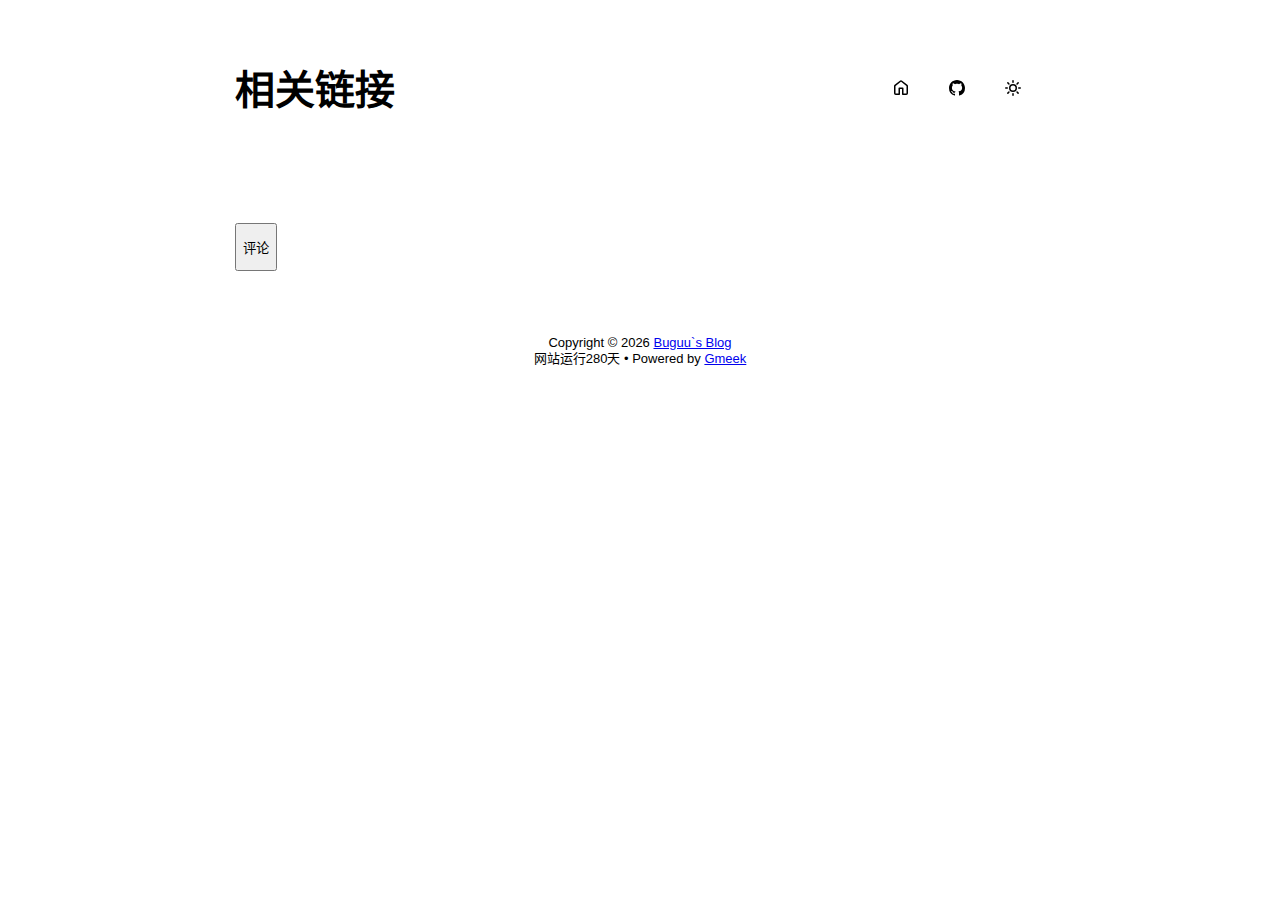
<file: docs/link.html>
<!DOCTYPE html>
<html data-color-mode="light" data-dark-theme="dark" data-light-theme="light" lang="zh-CN">
<head>
    <meta content="text/html; charset=utf-8" http-equiv="content-type" />
    <meta name="viewport" content="width=device-width,initial-scale=1.0">
    <meta http-equiv="X-UA-Compatible" content="IE=edge">
    <link href='https://mirrors.sustech.edu.cn/cdnjs/ajax/libs/Primer/21.0.7/primer.css' rel='stylesheet' />
    <script src='https://blog.meekdai.com/Gmeek/plugins/GmeekVercount.js'></script>
    <link rel="icon" href="https://raw.githubusercontent.com/Aleeyoo/note-gen-image-sync/main/2e4d578f-b5da-452f-b482-55455f984fe5.gif"><script>
        let theme = localStorage.getItem("meek_theme") || "light";
        document.documentElement.setAttribute("data-color-mode", theme);
    </script>
<meta name="description" content="">
<meta property="og:title" content="相关链接">
<meta property="og:description" content="">
<meta property="og:type" content="article">
<meta property="og:url" content="https://Aleeyoo.github.io/leoowa/link.html">
<meta property="og:image" content="https://raw.githubusercontent.com/Aleeyoo/note-gen-image-sync/main/2e4d578f-b5da-452f-b482-55455f984fe5.gif">
<title>相关链接</title>



</head>
<style>
body{box-sizing: border-box;min-width: 200px;max-width: 900px;margin: 20px auto;padding: 45px;font-size: 16px;font-family: sans-serif;line-height: 1.25;}
#header{display:flex;padding-bottom:8px;border-bottom: 1px solid var(--borderColor-muted, var(--color-border-muted));margin-bottom: 16px;}
#footer {margin-top:64px; text-align: center;font-size: small;}

</style>

<style>
.postTitle{margin: auto 0;font-size:40px;font-weight:bold;}
.title-right{display:flex;margin:auto 0 0 auto;}
.title-right .circle{padding: 14px 16px;margin-right:8px;}
#postBody{border-bottom: 1px solid var(--color-border-default);padding-bottom:36px;}
#postBody hr{height:2px;}
#cmButton{height:48px;margin-top:48px;}
#comments{margin-top:64px;}
.g-emoji{font-size:24px;}
@media (max-width: 600px) {
    body {padding: 8px;}
    .postTitle{font-size:24px;}
}

</style>




<body>
    <div id="header">
<h1 class="postTitle">相关链接</h1>
<div class="title-right">
    <a href="https://Aleeyoo.github.io/leoowa" id="buttonHome" class="btn btn-invisible circle" title="首页">
        <svg class="octicon" width="16" height="16">
            <path id="pathHome" fill-rule="evenodd"></path>
        </svg>
    </a>
    
    <a href="https://github.com/Aleeyoo/leoowa/issues/4" target="_blank" class="btn btn-invisible circle" title="Issue">
        <svg class="octicon" width="16" height="16">
            <path id="pathIssue" fill-rule="evenodd"></path>
        </svg>
    </a>
    

    <a class="btn btn-invisible circle" onclick="modeSwitch();" title="切换主题">
        <svg class="octicon" width="16" height="16" >
            <path id="themeSwitch" fill-rule="evenodd"></path>
        </svg>
    </a>

</div>
</div>
    <div id="content">
<div class="markdown-body" id="postBody"></div>
<div style="font-size:small;margin-top:8px;float:right;"></div>

<button class="btn btn-block" type="button" onclick="openComments()" id="cmButton">评论</button>
<div class="comments" id="comments"></div>

</div>
    <div id="footer"><div id="footer1">Copyright © <span id="copyrightYear"></span> <a href="https://Aleeyoo.github.io/leoowa">Buguu`s Blog</a></div>
<div id="footer2">
    <span id="runday"></span><span>Powered by <a href="https://meekdai.com/Gmeek.html" target="_blank">Gmeek</a></span>
</div>

<script>
var now=new Date();
document.getElementById("copyrightYear").innerHTML=now.getFullYear();

if("10/17/2025"!=""){
    var startSite=new Date("10/17/2025");
    var diff=now.getTime()-startSite.getTime();
    var diffDay=Math.floor(diff/(1000*60*60*24));
    document.getElementById("runday").innerHTML="网站运行"+diffDay+"天"+" • ";
}
</script></div>
</body>
<script>
var IconList={'sun': 'M8 10.5a2.5 2.5 0 100-5 2.5 2.5 0 000 5zM8 12a4 4 0 100-8 4 4 0 000 8zM8 0a.75.75 0 01.75.75v1.5a.75.75 0 01-1.5 0V.75A.75.75 0 018 0zm0 13a.75.75 0 01.75.75v1.5a.75.75 0 01-1.5 0v-1.5A.75.75 0 018 13zM2.343 2.343a.75.75 0 011.061 0l1.06 1.061a.75.75 0 01-1.06 1.06l-1.06-1.06a.75.75 0 010-1.06zm9.193 9.193a.75.75 0 011.06 0l1.061 1.06a.75.75 0 01-1.06 1.061l-1.061-1.06a.75.75 0 010-1.061zM16 8a.75.75 0 01-.75.75h-1.5a.75.75 0 010-1.5h1.5A.75.75 0 0116 8zM3 8a.75.75 0 01-.75.75H.75a.75.75 0 010-1.5h1.5A.75.75 0 013 8zm10.657-5.657a.75.75 0 010 1.061l-1.061 1.06a.75.75 0 11-1.06-1.06l1.06-1.06a.75.75 0 011.06 0zm-9.193 9.193a.75.75 0 010 1.06l-1.06 1.061a.75.75 0 11-1.061-1.06l1.06-1.061a.75.75 0 011.061 0z', 'moon': 'M9.598 1.591a.75.75 0 01.785-.175 7 7 0 11-8.967 8.967.75.75 0 01.961-.96 5.5 5.5 0 007.046-7.046.75.75 0 01.175-.786zm1.616 1.945a7 7 0 01-7.678 7.678 5.5 5.5 0 107.678-7.678z', 'sync': 'M1.705 8.005a.75.75 0 0 1 .834.656 5.5 5.5 0 0 0 9.592 2.97l-1.204-1.204a.25.25 0 0 1 .177-.427h3.646a.25.25 0 0 1 .25.25v3.646a.25.25 0 0 1-.427.177l-1.38-1.38A7.002 7.002 0 0 1 1.05 8.84a.75.75 0 0 1 .656-.834ZM8 2.5a5.487 5.487 0 0 0-4.131 1.869l1.204 1.204A.25.25 0 0 1 4.896 6H1.25A.25.25 0 0 1 1 5.75V2.104a.25.25 0 0 1 .427-.177l1.38 1.38A7.002 7.002 0 0 1 14.95 7.16a.75.75 0 0 1-1.49.178A5.5 5.5 0 0 0 8 2.5Z', 'home': 'M6.906.664a1.749 1.749 0 0 1 2.187 0l5.25 4.2c.415.332.657.835.657 1.367v7.019A1.75 1.75 0 0 1 13.25 15h-3.5a.75.75 0 0 1-.75-.75V9H7v5.25a.75.75 0 0 1-.75.75h-3.5A1.75 1.75 0 0 1 1 13.25V6.23c0-.531.242-1.034.657-1.366l5.25-4.2Zm1.25 1.171a.25.25 0 0 0-.312 0l-5.25 4.2a.25.25 0 0 0-.094.196v7.019c0 .138.112.25.25.25H5.5V8.25a.75.75 0 0 1 .75-.75h3.5a.75.75 0 0 1 .75.75v5.25h2.75a.25.25 0 0 0 .25-.25V6.23a.25.25 0 0 0-.094-.195Z', 'github': 'M8 0c4.42 0 8 3.58 8 8a8.013 8.013 0 0 1-5.45 7.59c-.4.08-.55-.17-.55-.38 0-.27.01-1.13.01-2.2 0-.75-.25-1.23-.54-1.48 1.78-.2 3.65-.88 3.65-3.95 0-.88-.31-1.59-.82-2.15.08-.2.36-1.02-.08-2.12 0 0-.67-.22-2.2.82-.64-.18-1.32-.27-2-.27-.68 0-1.36.09-2 .27-1.53-1.03-2.2-.82-2.2-.82-.44 1.1-.16 1.92-.08 2.12-.51.56-.82 1.28-.82 2.15 0 3.06 1.86 3.75 3.64 3.95-.23.2-.44.55-.51 1.07-.46.21-1.61.55-2.33-.66-.15-.24-.6-.83-1.23-.82-.67.01-.27.38.01.53.34.19.73.9.82 1.13.16.45.68 1.31 2.69.94 0 .67.01 1.3.01 1.49 0 .21-.15.45-.55.38A7.995 7.995 0 0 1 0 8c0-4.42 3.58-8 8-8Z'};
var utterancesLoad=0;

let themeSettings={
    "dark": ["dark","moon","#00f0ff","dark-blue"],
    "light": ["light","sun","#ff5000","github-light"],
    "auto": ["auto","sync","","preferred-color-scheme"]
};
function changeTheme(mode, icon, color, utheme){
    document.documentElement.setAttribute("data-color-mode",mode);
    document.getElementById("themeSwitch").setAttribute("d",value=IconList[icon]);
    document.getElementById("themeSwitch").parentNode.style.color=color;
    if(utterancesLoad==1){utterancesTheme(utheme);}
}
function modeSwitch(){
    let currentMode=document.documentElement.getAttribute('data-color-mode');
    let newMode = currentMode === "light" ? "dark" : currentMode === "dark" ? "auto" : "light";
    localStorage.setItem("meek_theme", newMode);
    if(themeSettings[newMode]){
        changeTheme(...themeSettings[newMode]);
    }
}
function utterancesTheme(theme){
    const message={type:'set-theme',theme: theme};
    const iframe=document.getElementsByClassName('utterances-frame')[0];
    iframe.contentWindow.postMessage(message,'https://utteranc.es');
}
if(themeSettings[theme]){changeTheme(...themeSettings[theme]);}
console.log("\n %c Gmeek last https://github.com/Meekdai/Gmeek \n","padding:5px 0;background:#02d81d;color:#fff");
</script>

<script>
document.getElementById("pathHome").setAttribute("d",IconList["home"]);
document.getElementById("pathIssue").setAttribute("d",IconList["github"]);



function openComments(){
    cm=document.getElementById("comments");
    cmButton=document.getElementById("cmButton");
    cmButton.innerHTML="loading";
    span=document.createElement("span");
    span.setAttribute("class","AnimatedEllipsis");
    cmButton.appendChild(span);

    script=document.createElement("script");
    script.setAttribute("src","https://utteranc.es/client.js");
    script.setAttribute("repo","Aleeyoo/leoowa");
    script.setAttribute("issue-term","title");
    
    if(localStorage.getItem("meek_theme")=="dark"){script.setAttribute("theme","dark-blue");}
    else if(localStorage.getItem("meek_theme")=="light") {script.setAttribute("theme","github-light");}
    else{script.setAttribute("theme","preferred-color-scheme");}
    
    script.setAttribute("crossorigin","anonymous");
    script.setAttribute("async","");
    cm.appendChild(script);

    int=self.setInterval("iFrameLoading()",200);
}

function iFrameLoading(){
    var utterances=document.getElementsByClassName('utterances');
    if(utterances.length==1){
        if(utterances[0].style.height!=""){
            utterancesLoad=1;
            int=window.clearInterval(int);
            document.getElementById("cmButton").style.display="none";
            console.log("utterances Load OK");
        }
    }
}



</script>
<script src='https://blog.meekdai.com/Gmeek/plugins/articletoc.js'></script><script src='https://blog.meekdai.com/Gmeek/plugins/lightbox.js'></script>

</html>
</file>
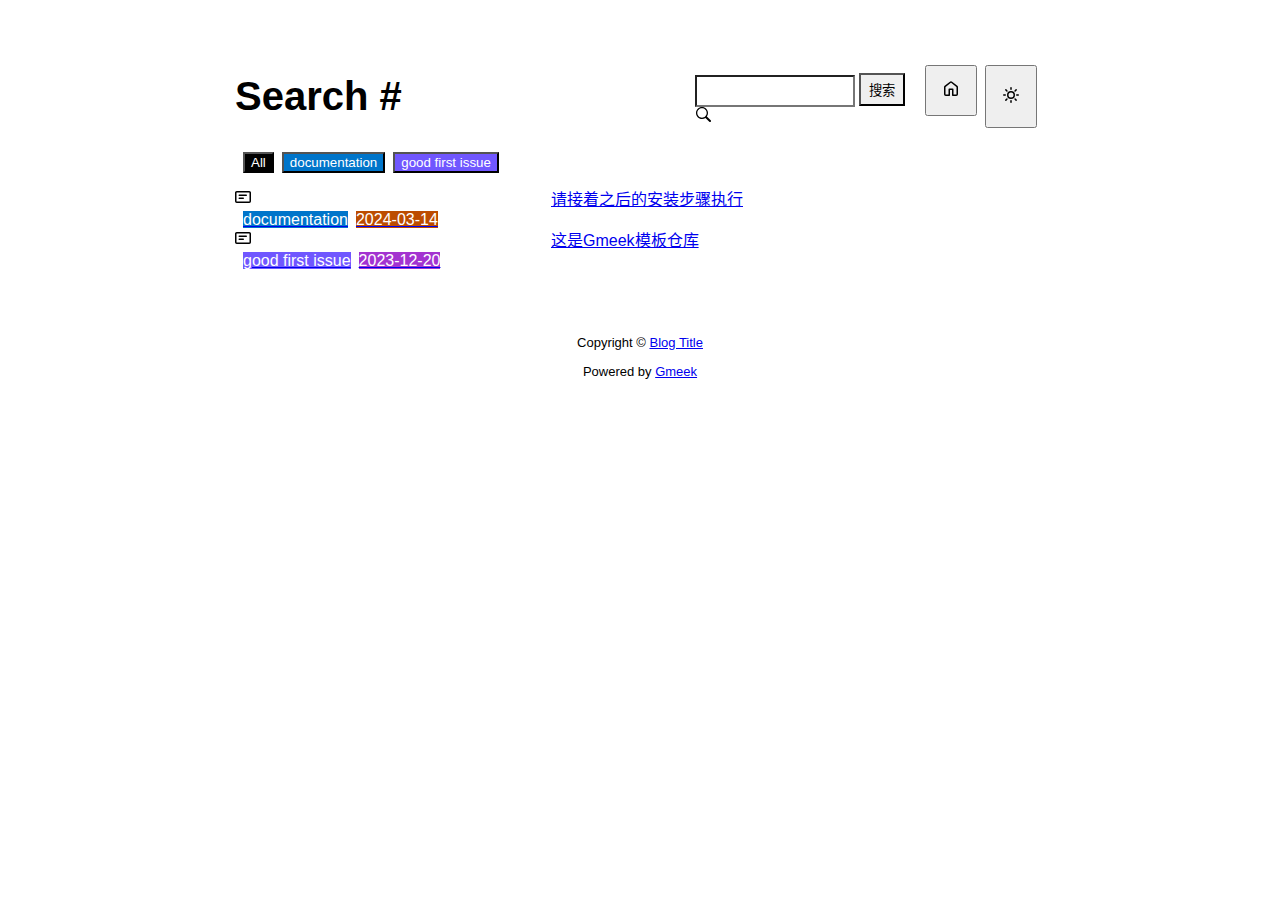
<file: docs/tag.html>
<!DOCTYPE html>
<html data-color-mode="light" data-dark-theme="dark" data-light-theme="light" lang="zh-CN">
<head>
    <meta content="text/html; charset=utf-8" http-equiv="content-type" />
    <meta name="viewport" content="width=device-width,initial-scale=1.0">
    <meta http-equiv="X-UA-Compatible" content="IE=edge">
    <link href="//cdn.staticfile.org/Primer/21.0.7/primer.css" rel="stylesheet" />
    <link rel="icon" href="https://github.githubassets.com/favicons/favicon.svg">
    <script>
        if(localStorage.getItem("meek_theme")==null){}
        else if(localStorage.getItem("meek_theme")=="dark"){document.getElementsByTagName("html")[0].attributes.getNamedItem("data-color-mode").value="dark";}
        else if(localStorage.getItem("meek_theme")=="light"){document.getElementsByTagName("html")[0].attributes.getNamedItem("data-color-mode").value="light";}
    </script>
    
<meta name="description" content="Blog Title search page">
<title>Blog Title - Tag</title>

</head>
<style>
body{box-sizing: border-box;min-width: 200px;max-width: 900px;margin: 20px auto;padding: 45px;font-size: 16px;font-family: sans-serif;line-height: 1.25;}
#header{display:flex;padding-bottom:8px;border-bottom: 1px solid var(--borderColor-muted, var(--color-border-muted));margin-bottom: 16px;}
#footer {margin-top:64px; text-align: center;font-size: small;}

</style>

<style>
.tagTitle{margin:auto 0;font-size:40px;font-weight:bold;overflow:hidden;white-space:nowrap;text-overflow:ellipsis;}
.title-right{display:flex;margin:auto 0 0 auto;}
.title-right .circle{padding: 14px 16px;margin-right:8px;}

.subnav-search{width:222px;margin-top:8px;margin-right:8px;}
.subnav-search-input{width:160px;border-top-right-radius:0px;border-bottom-right-radius:0px;}
.subnav-search button{padding:5px 8px;border-top-left-radius:0px;border-bottom-left-radius:0px;}

.SideNav-icon{margin-right: 16px}
.Label{color: #fff;margin-left:8px;}
.genTime{float: right;}
.d-flex{min-width:0;}
.listTitle{overflow:hidden;white-space:nowrap;text-overflow: ellipsis;max-width: 100%;}
.listLabels{white-space:nowrap;}

@media (max-width: 600px) {
    body { padding: 8px;}
    .tagTitle{display:none;}
    .LabelTime{display:none;}
}
</style>


<body>
    <div id="header">
<span class="tagTitle"><span>Loading</span><span class="AnimatedEllipsis"></span></span>
<div class="title-right">
    <div class="subnav-search">
        <input type="search" class="form-control subnav-search-input float-left" aria-label="Search site" value="" style="height:32px;">
        <button class="btn float-left" type="submit" onclick="javascript:searchShow()">搜索</button>
        <svg class="subnav-search-icon octicon octicon-search" width="16" height="16" viewBox="0 0 16 16" aria-hidden="true">
            <path id="searchSVG" fill-rule="evenodd" d=""></path>
        </svg>
    </div>
    <a href="https://Meekdai.github.io/Gmeek-template"><button id="buttonHome" class="btn btn-invisible circle" title="首页">
        <svg class="octicon" width="16" height="16">
            <path id="pathHome" fill-rule="evenodd" d="M6.906.664a1.749 1.749 0 0 1 2.187 0l5.25 4.2c.415.332.657.835.657 1.367v7.019A1.75 1.75 0 0 1 13.25 15h-3.5a.75.75 0 0 1-.75-.75V9H7v5.25a.75.75 0 0 1-.75.75h-3.5A1.75 1.75 0 0 1 1 13.25V6.23c0-.531.242-1.034.657-1.366l5.25-4.2Zm1.25 1.171a.25.25 0 0 0-.312 0l-5.25 4.2a.25.25 0 0 0-.094.196v7.019c0 .138.112.25.25.25H5.5V8.25a.75.75 0 0 1 .75-.75h3.5a.75.75 0 0 1 .75.75v5.25h2.75a.25.25 0 0 0 .25-.25V6.23a.25.25 0 0 0-.094-.195Z"></path>
        </svg>
    </button></a>
    <button class="btn btn-invisible circle" onclick="modeSwitch()" title="切换主题">
        <svg class="octicon" width="16" height="16" >
            <path id="themeSwitch" fill-rule="evenodd"></path>
        </svg>
    </button>
</div>
</div>
    <div id="content">
<div id="tagLable" style="margin-bottom: 16px;"></div>
<nav class="SideNav"></nav>
<div class="notFind" style="display:none;font-size:24px;margin:8px;">Not Find</div>
</div>
    <div id="footer">Copyright © <span id="year"></span><a href="https://Meekdai.github.io/Gmeek-template"> Blog Title </a>
<p>
<span id="runday"></span>Powered by <a href="https://meekdai.com/Gmeek.html" target="_blank">Gmeek</a>
</p>

<script>
if(""!=""){
    var now=new Date();
    var startSite=new Date("");
    var diff=now.getTime()-startSite.getTime();
    var diffDay=Math.floor(diff/(1000*60*60*24));
    document.getElementById("year").innerHTML=now.getFullYear();
    if(""!=""){document.getElementById("runday").innerHTML=" • "+"网站运行"+diffDay+"天"+" • ";}
    else{document.getElementById("runday").innerHTML="网站运行"+diffDay+"天"+" • ";}
}
</script>
</div>
</body>
<script>
var IconList={'post': 'M0 3.75C0 2.784.784 2 1.75 2h12.5c.966 0 1.75.784 1.75 1.75v8.5A1.75 1.75 0 0 1 14.25 14H1.75A1.75 1.75 0 0 1 0 12.25Zm1.75-.25a.25.25 0 0 0-.25.25v8.5c0 .138.112.25.25.25h12.5a.25.25 0 0 0 .25-.25v-8.5a.25.25 0 0 0-.25-.25ZM3.5 6.25a.75.75 0 0 1 .75-.75h7a.75.75 0 0 1 0 1.5h-7a.75.75 0 0 1-.75-.75Zm.75 2.25h4a.75.75 0 0 1 0 1.5h-4a.75.75 0 0 1 0-1.5Z', 'link': 'm7.775 3.275 1.25-1.25a3.5 3.5 0 1 1 4.95 4.95l-2.5 2.5a3.5 3.5 0 0 1-4.95 0 .751.751 0 0 1 .018-1.042.751.751 0 0 1 1.042-.018 1.998 1.998 0 0 0 2.83 0l2.5-2.5a2.002 2.002 0 0 0-2.83-2.83l-1.25 1.25a.751.751 0 0 1-1.042-.018.751.751 0 0 1-.018-1.042Zm-4.69 9.64a1.998 1.998 0 0 0 2.83 0l1.25-1.25a.751.751 0 0 1 1.042.018.751.751 0 0 1 .018 1.042l-1.25 1.25a3.5 3.5 0 1 1-4.95-4.95l2.5-2.5a3.5 3.5 0 0 1 4.95 0 .751.751 0 0 1-.018 1.042.751.751 0 0 1-1.042.018 1.998 1.998 0 0 0-2.83 0l-2.5 2.5a1.998 1.998 0 0 0 0 2.83Z', 'about': 'M10.561 8.073a6.005 6.005 0 0 1 3.432 5.142.75.75 0 1 1-1.498.07 4.5 4.5 0 0 0-8.99 0 .75.75 0 0 1-1.498-.07 6.004 6.004 0 0 1 3.431-5.142 3.999 3.999 0 1 1 5.123 0ZM10.5 5a2.5 2.5 0 1 0-5 0 2.5 2.5 0 0 0 5 0Z', 'sun': 'M8 10.5a2.5 2.5 0 100-5 2.5 2.5 0 000 5zM8 12a4 4 0 100-8 4 4 0 000 8zM8 0a.75.75 0 01.75.75v1.5a.75.75 0 01-1.5 0V.75A.75.75 0 018 0zm0 13a.75.75 0 01.75.75v1.5a.75.75 0 01-1.5 0v-1.5A.75.75 0 018 13zM2.343 2.343a.75.75 0 011.061 0l1.06 1.061a.75.75 0 01-1.06 1.06l-1.06-1.06a.75.75 0 010-1.06zm9.193 9.193a.75.75 0 011.06 0l1.061 1.06a.75.75 0 01-1.06 1.061l-1.061-1.06a.75.75 0 010-1.061zM16 8a.75.75 0 01-.75.75h-1.5a.75.75 0 010-1.5h1.5A.75.75 0 0116 8zM3 8a.75.75 0 01-.75.75H.75a.75.75 0 010-1.5h1.5A.75.75 0 013 8zm10.657-5.657a.75.75 0 010 1.061l-1.061 1.06a.75.75 0 11-1.06-1.06l1.06-1.06a.75.75 0 011.06 0zm-9.193 9.193a.75.75 0 010 1.06l-1.06 1.061a.75.75 0 11-1.061-1.06l1.06-1.061a.75.75 0 011.061 0z', 'moon': 'M9.598 1.591a.75.75 0 01.785-.175 7 7 0 11-8.967 8.967.75.75 0 01.961-.96 5.5 5.5 0 007.046-7.046.75.75 0 01.175-.786zm1.616 1.945a7 7 0 01-7.678 7.678 5.5 5.5 0 107.678-7.678z', 'search': 'M15.7 13.3l-3.81-3.83A5.93 5.93 0 0 0 13 6c0-3.31-2.69-6-6-6S1 2.69 1 6s2.69 6 6 6c1.3 0 2.48-.41 3.47-1.11l3.83 3.81c.19.2.45.3.7.3.25 0 .52-.09.7-.3a.996.996 0 0 0 0-1.41v.01zM7 10.7c-2.59 0-4.7-2.11-4.7-4.7 0-2.59 2.11-4.7 4.7-4.7 2.59 0 4.7 2.11 4.7 4.7 0 2.59-2.11 4.7-4.7 4.7z', 'rss': 'M2.002 2.725a.75.75 0 0 1 .797-.699C8.79 2.42 13.58 7.21 13.974 13.201a.75.75 0 0 1-1.497.098 10.502 10.502 0 0 0-9.776-9.776.747.747 0 0 1-.7-.798ZM2.84 7.05h-.002a7.002 7.002 0 0 1 6.113 6.111.75.75 0 0 1-1.49.178 5.503 5.503 0 0 0-4.8-4.8.75.75 0 0 1 .179-1.489ZM2 13a1 1 0 1 1 2 0 1 1 0 0 1-2 0Z', 'upload': 'M2.75 14A1.75 1.75 0 0 1 1 12.25v-2.5a.75.75 0 0 1 1.5 0v2.5c0 .138.112.25.25.25h10.5a.25.25 0 0 0 .25-.25v-2.5a.75.75 0 0 1 1.5 0v2.5A1.75 1.75 0 0 1 13.25 14Z M11.78 4.72a.749.749 0 1 1-1.06 1.06L8.75 3.811V9.5a.75.75 0 0 1-1.5 0V3.811L5.28 5.78a.749.749 0 1 1-1.06-1.06l3.25-3.25a.749.749 0 0 1 1.06 0l3.25 3.25Z', 'github': 'M8 0c4.42 0 8 3.58 8 8a8.013 8.013 0 0 1-5.45 7.59c-.4.08-.55-.17-.55-.38 0-.27.01-1.13.01-2.2 0-.75-.25-1.23-.54-1.48 1.78-.2 3.65-.88 3.65-3.95 0-.88-.31-1.59-.82-2.15.08-.2.36-1.02-.08-2.12 0 0-.67-.22-2.2.82-.64-.18-1.32-.27-2-.27-.68 0-1.36.09-2 .27-1.53-1.03-2.2-.82-2.2-.82-.44 1.1-.16 1.92-.08 2.12-.51.56-.82 1.28-.82 2.15 0 3.06 1.86 3.75 3.64 3.95-.23.2-.44.55-.51 1.07-.46.21-1.61.55-2.33-.66-.15-.24-.6-.83-1.23-.82-.67.01-.27.38.01.53.34.19.73.9.82 1.13.16.45.68 1.31 2.69.94 0 .67.01 1.3.01 1.49 0 .21-.15.45-.55.38A7.995 7.995 0 0 1 0 8c0-4.42 3.58-8 8-8Z', 'home': 'M6.906.664a1.749 1.749 0 0 1 2.187 0l5.25 4.2c.415.332.657.835.657 1.367v7.019A1.75 1.75 0 0 1 13.25 15h-3.5a.75.75 0 0 1-.75-.75V9H7v5.25a.75.75 0 0 1-.75.75h-3.5A1.75 1.75 0 0 1 1 13.25V6.23c0-.531.242-1.034.657-1.366l5.25-4.2Zm1.25 1.171a.25.25 0 0 0-.312 0l-5.25 4.2a.25.25 0 0 0-.094.196v7.019c0 .138.112.25.25.25H5.5V8.25a.75.75 0 0 1 .75-.75h3.5a.75.75 0 0 1 .75.75v5.25h2.75a.25.25 0 0 0 .25-.25V6.23a.25.25 0 0 0-.094-.195Z'};
var utterancesLoad=0;
if(localStorage.getItem("meek_theme")==null){localStorage.setItem("meek_theme","light");changeLight();}
else if(localStorage.getItem("meek_theme")=="dark"){changeDark();}
else if(localStorage.getItem("meek_theme")=="light"){changeLight();}

function changeDark(){
    document.getElementsByTagName("html")[0].attributes.getNamedItem("data-color-mode").value="dark";
    document.getElementById("themeSwitch").setAttribute("d",value=IconList["moon"]);
    document.getElementById("themeSwitch").parentNode.style.color="#00f0ff";
    if(utterancesLoad==1){utterancesTheme("dark-blue");}
}
function changeLight(){
    document.getElementsByTagName("html")[0].attributes.getNamedItem("data-color-mode").value="light";
    document.getElementById("themeSwitch").setAttribute("d",value=IconList["sun"]);
    document.getElementById("themeSwitch").parentNode.style.color="#ff5000";
    if(utterancesLoad==1){utterancesTheme("github-light");}
}
function modeSwitch(){
    if(document.getElementsByTagName("html")[0].attributes[0].value=="light"){changeDark();localStorage.setItem("meek_theme","dark");}
    else{changeLight();localStorage.setItem("meek_theme","light");}
}
function utterancesTheme(theme){
    const message = {type: 'set-theme',theme: theme};
    const iframe = document.getElementsByClassName('utterances-frame')[0];
    iframe.contentWindow.postMessage(message, 'https://utteranc.es');
}

console.log("\n %c Gmeek last %c https://github.com/Meekdai/Gmeek \n\n", "color: #fff; background-image: linear-gradient(90deg, rgb(47, 172, 178) 0%, rgb(45, 190, 96) 100%); padding:5px 1px;", "background-image: linear-gradient(90deg, rgb(45, 190, 96) 0%, rgb(255, 255, 255) 100%); padding:5px 0;");
</script>

<script>
document.getElementById("searchSVG").setAttribute("d",IconList["search"]);

tagList=[];
jsonData='';
let requestJson="postList.json"
let request=new XMLHttpRequest();
request.open("GET",requestJson);
request.responseType='text';
request.send();
request.onload=function(){
    jsonData=JSON.parse(request.response);
    console.log(jsonData);
    showList();
    setClassDisplay(decodeURI(window.location.hash.slice(1)));
}

function showList(){
    let SideNav=document.getElementsByClassName("SideNav")[0];
    SideNav.setAttribute("class","SideNav border");
    let tagLable=document.getElementById("tagLable");

    if(tagList.length==0){
        let showLabels=document.createElement("button");
        showLabels.setAttribute("class","Label");
        showLabels.setAttribute("style","background-color:#000");
        showLabels.innerHTML="All";
        showLabels.setAttribute("onclick","javascript:updateShowTag('All');");
        tagLable.appendChild(showLabels);
    }
    for(i in jsonData){
        if(!(tagList.includes(jsonData[i]['label']))){
            tagList.push(jsonData[i]['label']);
            let showLabels=document.createElement("button");
            showLabels.setAttribute("class","Label");
            showLabels.setAttribute("style","background-color:"+jsonData[i]['labelColor']);
            showLabels.innerHTML=jsonData[i]['label'];
            showLabels.setAttribute("onclick","javascript:updateShowTag('"+jsonData[i]['label']+"');");
            tagLable.appendChild(showLabels);
        }

        let div=document.createElement("div");
        div.setAttribute("class","lists "+jsonData[i]['label']);
        let item=document.createElement("a");
        item.setAttribute("class","SideNav-item d-flex flex-items-center flex-justify-between");
        item.setAttribute("href",jsonData[i]['postUrl']);

        let center=document.createElement("div");
        center.setAttribute("class","d-flex flex-items-center");

        svg=document.createElementNS('http://www.w3.org/2000/svg','svg');
        path=document.createElementNS("http://www.w3.org/2000/svg","path"); 
        span=document.createElement("span");
        svg.setAttributeNS(null,"class","SideNav-icon octicon");
        svg.setAttributeNS(null,"style","witdh:16px;height:16px");
        path.setAttributeNS(null, "d", IconList["post"]);
        svg.appendChild(path);

        let title=document.createElement("span");
        title.setAttribute("class","listTitle");
        title.innerHTML=jsonData[i]['postTitle'];
        center.appendChild(svg);
        center.appendChild(title);

        let listLabels=document.createElement("div");
        listLabels.setAttribute("class","listLabels");
        let LabelName=document.createElement("span");
        LabelName.setAttribute("class","Label LabelName");
        LabelName.setAttribute("style","background-color:"+jsonData[i]['labelColor']);
        LabelName.innerHTML=jsonData[i]['label'];
        listLabels.appendChild(LabelName);
        let LabelTime=document.createElement("span");
        LabelTime.setAttribute("class","Label LabelTime");
        LabelTime.setAttribute("style","background-color:"+jsonData[i]['dateLabelColor']);
        LabelTime.innerHTML=jsonData[i]['createdDate'];
        listLabels.appendChild(LabelTime);

        item.appendChild(center);
        item.appendChild(listLabels);
        div.appendChild(item);
        SideNav.appendChild(div);
    }
}

function updateShowTag(label){
    if(window.location.hash.slice(1)!=encodeURI(label)){
        window.location.hash="#"+(label);
        setClassDisplay(label);
    }
}

function setClassDisplay(lable){
    let lists = document.getElementsByClassName("lists");
    let tagTitle = document.getElementsByClassName("tagTitle")[0];
    tagTitle.innerHTML="Tag #"+lable;
    document.title=lable+" - Blog Title";
    document.getElementsByClassName("subnav-search-input")[0].value='';
    if(lable=="All"){
        for(let i = 0; i < lists.length; i++){lists[i].style.display='block';}
        document.getElementsByClassName("notFind")[0].style.display='none';
    }
    else if(tagList.indexOf(lable)!=-1){
        for(let i = 0; i < lists.length; i++){
            lists[i].style.display='none';
        }

        let lables = document.getElementsByClassName(lable);
        for(let i = 0; i < lables.length; i++){
            lables[i].style.display='block';
        }
        document.getElementsByClassName("notFind")[0].style.display='none';
    }
    else{
        document.getElementsByClassName("subnav-search-input")[0].value=lable;
        searchShow();
    }
}

function searchShow(){
    let lists = document.getElementsByClassName("lists");
    let tagTitle = document.getElementsByClassName("tagTitle")[0];
    let searchInput = document.getElementsByClassName("subnav-search-input")[0].value;
    tagTitle.innerHTML="Search #"+searchInput;
    if(searchInput==''){document.title="Search - Blog Title";}
    else{document.title=searchInput+" - Blog Title";}
    let a=0;
    window.location.hash="#"+(searchInput);
    for(let i = 0; i < lists.length; i++){
        if(lists[i].childNodes[0].childNodes[0].childNodes[1].innerHTML.toUpperCase().indexOf(searchInput.toUpperCase())==-1){lists[i].style.display='none';}
        else{lists[i].style.display='block';a=a+1;}
    }
    if(a==0){
        let notFind=document.getElementsByClassName("notFind")[0];
        notFind.style.display='block';
        notFind.innerHTML='Not Find "'+searchInput+'"';
    }
    else{document.getElementsByClassName("notFind")[0].style.display='none';}
}

</script>

</html>
</file>
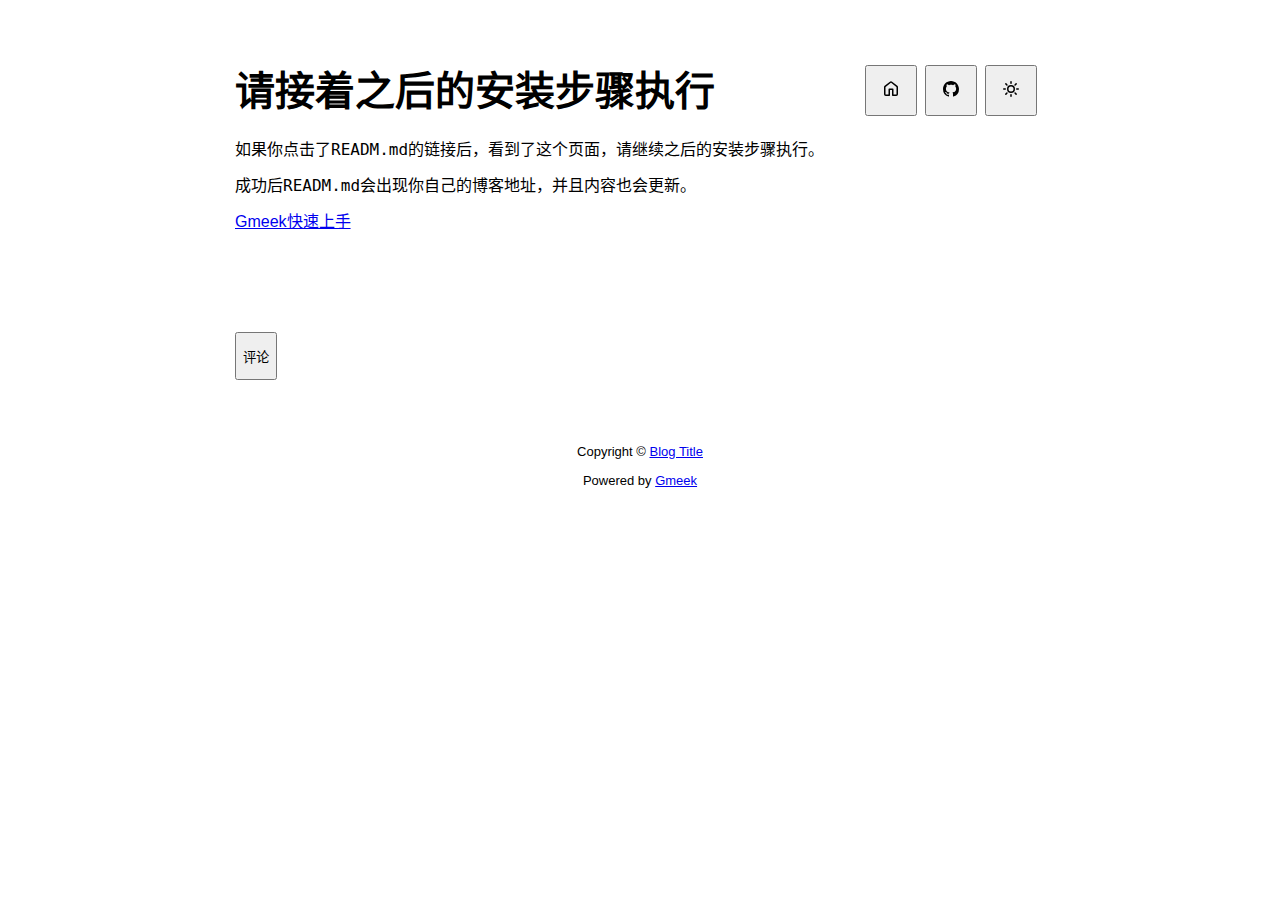
<file: docs/post/qing-jie-zhao-zhi-hou-de-an-zhuang-bu-zou-zhi-xing.html>
<!DOCTYPE html>
<html data-color-mode="light" data-dark-theme="dark" data-light-theme="light" lang="zh-CN">
<head>
    <meta content="text/html; charset=utf-8" http-equiv="content-type" />
    <meta name="viewport" content="width=device-width,initial-scale=1.0">
    <meta http-equiv="X-UA-Compatible" content="IE=edge">
    <link href="//cdn.staticfile.org/Primer/21.0.7/primer.css" rel="stylesheet" />
    <link rel="icon" href="https://github.githubassets.com/favicons/favicon.svg">
    <script>
        if(localStorage.getItem("meek_theme")==null){}
        else if(localStorage.getItem("meek_theme")=="dark"){document.getElementsByTagName("html")[0].attributes.getNamedItem("data-color-mode").value="dark";}
        else if(localStorage.getItem("meek_theme")=="light"){document.getElementsByTagName("html")[0].attributes.getNamedItem("data-color-mode").value="light";}
    </script>
    
<meta name="description" content="请接着之后的安装步骤执行">
<title>请接着之后的安装步骤执行</title>


</head>
<style>
body{box-sizing: border-box;min-width: 200px;max-width: 900px;margin: 20px auto;padding: 45px;font-size: 16px;font-family: sans-serif;line-height: 1.25;}
#header{display:flex;padding-bottom:8px;border-bottom: 1px solid var(--borderColor-muted, var(--color-border-muted));margin-bottom: 16px;}
#footer {margin-top:64px; text-align: center;font-size: small;}

</style>

<style>
.postTitle{margin: auto 0;font-size:40px;font-weight:bold;}
.title-right{display:flex;margin:auto 0 0 auto;}
.title-right .circle{padding: 14px 16px;margin-right:8px;}
#postBody{border-bottom: 1px solid var(--color-border-default);padding-bottom:36px;}
#postBody hr{height:2px;}
#cmButton{height:48px;margin-top:48px;}
#comments{margin-top:64px;}
.g-emoji{font-size:24px;}
@media (max-width: 600px) {
    body {padding: 8px;}
    .postTitle{font-size:24px;}
}
</style>




<body>
    <div id="header">
<h1 class="postTitle">请接着之后的安装步骤执行</h1>
<div class="title-right">
    
    <a href="https://Meekdai.github.io/Gmeek-template"><button id="buttonHome" class="btn btn-invisible circle" title="首页">
        <svg class="octicon" width="16" height="16">
            <path id="pathHome" fill-rule="evenodd" d="M6.906.664a1.749 1.749 0 0 1 2.187 0l5.25 4.2c.415.332.657.835.657 1.367v7.019A1.75 1.75 0 0 1 13.25 15h-3.5a.75.75 0 0 1-.75-.75V9H7v5.25a.75.75 0 0 1-.75.75h-3.5A1.75 1.75 0 0 1 1 13.25V6.23c0-.531.242-1.034.657-1.366l5.25-4.2Zm1.25 1.171a.25.25 0 0 0-.312 0l-5.25 4.2a.25.25 0 0 0-.094.196v7.019c0 .138.112.25.25.25H5.5V8.25a.75.75 0 0 1 .75-.75h3.5a.75.75 0 0 1 .75.75v5.25h2.75a.25.25 0 0 0 .25-.25V6.23a.25.25 0 0 0-.094-.195Z"></path>
        </svg>
    </button></a>

    
    <a href="https://github.com/Meekdai/Gmeek-template/issues/2" target="_blank"><button class="btn btn-invisible circle" title="Issue">
        <svg class="octicon" width="16" height="16">
            <path id="pathIssue" fill-rule="evenodd" d="M8 0c4.42 0 8 3.58 8 8a8.013 8.013 0 0 1-5.45 7.59c-.4.08-.55-.17-.55-.38 0-.27.01-1.13.01-2.2 0-.75-.25-1.23-.54-1.48 1.78-.2 3.65-.88 3.65-3.95 0-.88-.31-1.59-.82-2.15.08-.2.36-1.02-.08-2.12 0 0-.67-.22-2.2.82-.64-.18-1.32-.27-2-.27-.68 0-1.36.09-2 .27-1.53-1.03-2.2-.82-2.2-.82-.44 1.1-.16 1.92-.08 2.12-.51.56-.82 1.28-.82 2.15 0 3.06 1.86 3.75 3.64 3.95-.23.2-.44.55-.51 1.07-.46.21-1.61.55-2.33-.66-.15-.24-.6-.83-1.23-.82-.67.01-.27.38.01.53.34.19.73.9.82 1.13.16.45.68 1.31 2.69.94 0 .67.01 1.3.01 1.49 0 .21-.15.45-.55.38A7.995 7.995 0 0 1 0 8c0-4.42 3.58-8 8-8Z"></path>
        </svg>
    </button></a>
    

    <button class="btn btn-invisible circle" onclick="modeSwitch();" title="切换主题">
        <svg class="octicon" width="16" height="16" >
            <path id="themeSwitch" fill-rule="evenodd"></path>
        </svg>
    </button>

</div>
</div>
    <div id="content">
<div class="markdown-body" id="postBody"><p>如果你点击了<code class="notranslate">READM.md</code>的链接后，看到了这个页面，请继续之后的安装步骤执行。</p>
<p>成功后<code class="notranslate">READM.md</code>会出现你自己的博客地址，并且内容也会更新。</p>
<p><a href="https://blog.meekdai.com/post/Gmeek-kuai-su-shang-shou.html" rel="nofollow">Gmeek快速上手</a></p></div>
<div style="font-size:small;margin-top:8px;float:right;"></div>
<button class="btn btn-block" type="button" onclick="openComments()" id="cmButton">评论</button>
<div class="comments" id="comments"></div>
</div>
    <div id="footer">Copyright © <span id="year"></span><a href="https://Meekdai.github.io/Gmeek-template"> Blog Title </a>
<p>
<span id="runday"></span>Powered by <a href="https://meekdai.com/Gmeek.html" target="_blank">Gmeek</a>
</p>

<script>
if(""!=""){
    var now=new Date();
    var startSite=new Date("");
    var diff=now.getTime()-startSite.getTime();
    var diffDay=Math.floor(diff/(1000*60*60*24));
    document.getElementById("year").innerHTML=now.getFullYear();
    if(""!=""){document.getElementById("runday").innerHTML=" • "+"网站运行"+diffDay+"天"+" • ";}
    else{document.getElementById("runday").innerHTML="网站运行"+diffDay+"天"+" • ";}
}
</script>
</div>
</body>
<script>
var IconList={'post': 'M0 3.75C0 2.784.784 2 1.75 2h12.5c.966 0 1.75.784 1.75 1.75v8.5A1.75 1.75 0 0 1 14.25 14H1.75A1.75 1.75 0 0 1 0 12.25Zm1.75-.25a.25.25 0 0 0-.25.25v8.5c0 .138.112.25.25.25h12.5a.25.25 0 0 0 .25-.25v-8.5a.25.25 0 0 0-.25-.25ZM3.5 6.25a.75.75 0 0 1 .75-.75h7a.75.75 0 0 1 0 1.5h-7a.75.75 0 0 1-.75-.75Zm.75 2.25h4a.75.75 0 0 1 0 1.5h-4a.75.75 0 0 1 0-1.5Z', 'link': 'm7.775 3.275 1.25-1.25a3.5 3.5 0 1 1 4.95 4.95l-2.5 2.5a3.5 3.5 0 0 1-4.95 0 .751.751 0 0 1 .018-1.042.751.751 0 0 1 1.042-.018 1.998 1.998 0 0 0 2.83 0l2.5-2.5a2.002 2.002 0 0 0-2.83-2.83l-1.25 1.25a.751.751 0 0 1-1.042-.018.751.751 0 0 1-.018-1.042Zm-4.69 9.64a1.998 1.998 0 0 0 2.83 0l1.25-1.25a.751.751 0 0 1 1.042.018.751.751 0 0 1 .018 1.042l-1.25 1.25a3.5 3.5 0 1 1-4.95-4.95l2.5-2.5a3.5 3.5 0 0 1 4.95 0 .751.751 0 0 1-.018 1.042.751.751 0 0 1-1.042.018 1.998 1.998 0 0 0-2.83 0l-2.5 2.5a1.998 1.998 0 0 0 0 2.83Z', 'about': 'M10.561 8.073a6.005 6.005 0 0 1 3.432 5.142.75.75 0 1 1-1.498.07 4.5 4.5 0 0 0-8.99 0 .75.75 0 0 1-1.498-.07 6.004 6.004 0 0 1 3.431-5.142 3.999 3.999 0 1 1 5.123 0ZM10.5 5a2.5 2.5 0 1 0-5 0 2.5 2.5 0 0 0 5 0Z', 'sun': 'M8 10.5a2.5 2.5 0 100-5 2.5 2.5 0 000 5zM8 12a4 4 0 100-8 4 4 0 000 8zM8 0a.75.75 0 01.75.75v1.5a.75.75 0 01-1.5 0V.75A.75.75 0 018 0zm0 13a.75.75 0 01.75.75v1.5a.75.75 0 01-1.5 0v-1.5A.75.75 0 018 13zM2.343 2.343a.75.75 0 011.061 0l1.06 1.061a.75.75 0 01-1.06 1.06l-1.06-1.06a.75.75 0 010-1.06zm9.193 9.193a.75.75 0 011.06 0l1.061 1.06a.75.75 0 01-1.06 1.061l-1.061-1.06a.75.75 0 010-1.061zM16 8a.75.75 0 01-.75.75h-1.5a.75.75 0 010-1.5h1.5A.75.75 0 0116 8zM3 8a.75.75 0 01-.75.75H.75a.75.75 0 010-1.5h1.5A.75.75 0 013 8zm10.657-5.657a.75.75 0 010 1.061l-1.061 1.06a.75.75 0 11-1.06-1.06l1.06-1.06a.75.75 0 011.06 0zm-9.193 9.193a.75.75 0 010 1.06l-1.06 1.061a.75.75 0 11-1.061-1.06l1.06-1.061a.75.75 0 011.061 0z', 'moon': 'M9.598 1.591a.75.75 0 01.785-.175 7 7 0 11-8.967 8.967.75.75 0 01.961-.96 5.5 5.5 0 007.046-7.046.75.75 0 01.175-.786zm1.616 1.945a7 7 0 01-7.678 7.678 5.5 5.5 0 107.678-7.678z', 'search': 'M15.7 13.3l-3.81-3.83A5.93 5.93 0 0 0 13 6c0-3.31-2.69-6-6-6S1 2.69 1 6s2.69 6 6 6c1.3 0 2.48-.41 3.47-1.11l3.83 3.81c.19.2.45.3.7.3.25 0 .52-.09.7-.3a.996.996 0 0 0 0-1.41v.01zM7 10.7c-2.59 0-4.7-2.11-4.7-4.7 0-2.59 2.11-4.7 4.7-4.7 2.59 0 4.7 2.11 4.7 4.7 0 2.59-2.11 4.7-4.7 4.7z', 'rss': 'M2.002 2.725a.75.75 0 0 1 .797-.699C8.79 2.42 13.58 7.21 13.974 13.201a.75.75 0 0 1-1.497.098 10.502 10.502 0 0 0-9.776-9.776.747.747 0 0 1-.7-.798ZM2.84 7.05h-.002a7.002 7.002 0 0 1 6.113 6.111.75.75 0 0 1-1.49.178 5.503 5.503 0 0 0-4.8-4.8.75.75 0 0 1 .179-1.489ZM2 13a1 1 0 1 1 2 0 1 1 0 0 1-2 0Z', 'upload': 'M2.75 14A1.75 1.75 0 0 1 1 12.25v-2.5a.75.75 0 0 1 1.5 0v2.5c0 .138.112.25.25.25h10.5a.25.25 0 0 0 .25-.25v-2.5a.75.75 0 0 1 1.5 0v2.5A1.75 1.75 0 0 1 13.25 14Z M11.78 4.72a.749.749 0 1 1-1.06 1.06L8.75 3.811V9.5a.75.75 0 0 1-1.5 0V3.811L5.28 5.78a.749.749 0 1 1-1.06-1.06l3.25-3.25a.749.749 0 0 1 1.06 0l3.25 3.25Z', 'github': 'M8 0c4.42 0 8 3.58 8 8a8.013 8.013 0 0 1-5.45 7.59c-.4.08-.55-.17-.55-.38 0-.27.01-1.13.01-2.2 0-.75-.25-1.23-.54-1.48 1.78-.2 3.65-.88 3.65-3.95 0-.88-.31-1.59-.82-2.15.08-.2.36-1.02-.08-2.12 0 0-.67-.22-2.2.82-.64-.18-1.32-.27-2-.27-.68 0-1.36.09-2 .27-1.53-1.03-2.2-.82-2.2-.82-.44 1.1-.16 1.92-.08 2.12-.51.56-.82 1.28-.82 2.15 0 3.06 1.86 3.75 3.64 3.95-.23.2-.44.55-.51 1.07-.46.21-1.61.55-2.33-.66-.15-.24-.6-.83-1.23-.82-.67.01-.27.38.01.53.34.19.73.9.82 1.13.16.45.68 1.31 2.69.94 0 .67.01 1.3.01 1.49 0 .21-.15.45-.55.38A7.995 7.995 0 0 1 0 8c0-4.42 3.58-8 8-8Z', 'home': 'M6.906.664a1.749 1.749 0 0 1 2.187 0l5.25 4.2c.415.332.657.835.657 1.367v7.019A1.75 1.75 0 0 1 13.25 15h-3.5a.75.75 0 0 1-.75-.75V9H7v5.25a.75.75 0 0 1-.75.75h-3.5A1.75 1.75 0 0 1 1 13.25V6.23c0-.531.242-1.034.657-1.366l5.25-4.2Zm1.25 1.171a.25.25 0 0 0-.312 0l-5.25 4.2a.25.25 0 0 0-.094.196v7.019c0 .138.112.25.25.25H5.5V8.25a.75.75 0 0 1 .75-.75h3.5a.75.75 0 0 1 .75.75v5.25h2.75a.25.25 0 0 0 .25-.25V6.23a.25.25 0 0 0-.094-.195Z'};
var utterancesLoad=0;
if(localStorage.getItem("meek_theme")==null){localStorage.setItem("meek_theme","light");changeLight();}
else if(localStorage.getItem("meek_theme")=="dark"){changeDark();}
else if(localStorage.getItem("meek_theme")=="light"){changeLight();}

function changeDark(){
    document.getElementsByTagName("html")[0].attributes.getNamedItem("data-color-mode").value="dark";
    document.getElementById("themeSwitch").setAttribute("d",value=IconList["moon"]);
    document.getElementById("themeSwitch").parentNode.style.color="#00f0ff";
    if(utterancesLoad==1){utterancesTheme("dark-blue");}
}
function changeLight(){
    document.getElementsByTagName("html")[0].attributes.getNamedItem("data-color-mode").value="light";
    document.getElementById("themeSwitch").setAttribute("d",value=IconList["sun"]);
    document.getElementById("themeSwitch").parentNode.style.color="#ff5000";
    if(utterancesLoad==1){utterancesTheme("github-light");}
}
function modeSwitch(){
    if(document.getElementsByTagName("html")[0].attributes[0].value=="light"){changeDark();localStorage.setItem("meek_theme","dark");}
    else{changeLight();localStorage.setItem("meek_theme","light");}
}
function utterancesTheme(theme){
    const message = {type: 'set-theme',theme: theme};
    const iframe = document.getElementsByClassName('utterances-frame')[0];
    iframe.contentWindow.postMessage(message, 'https://utteranc.es');
}

console.log("\n %c Gmeek last %c https://github.com/Meekdai/Gmeek \n\n", "color: #fff; background-image: linear-gradient(90deg, rgb(47, 172, 178) 0%, rgb(45, 190, 96) 100%); padding:5px 1px;", "background-image: linear-gradient(90deg, rgb(45, 190, 96) 0%, rgb(255, 255, 255) 100%); padding:5px 0;");
</script>

<script>



function openComments(){
    cm=document.getElementById("comments");
    cmButton=document.getElementById("cmButton");
    cmButton.innerHTML="loading";
    span=document.createElement("span");
    span.setAttribute("class","AnimatedEllipsis");
    cmButton.appendChild(span);

    script=document.createElement("script");
    script.setAttribute("src","https://utteranc.es/client.js");
    script.setAttribute("repo","Meekdai/Gmeek-template");
    script.setAttribute("issue-term","title");
    if(localStorage.getItem("meek_theme")=="dark"){script.setAttribute("theme","dark-blue");}
    else{script.setAttribute("theme","github-light");}
    script.setAttribute("crossorigin","anonymous");
    script.setAttribute("async","");
    cm.appendChild(script);

    int=self.setInterval("iFrameLoading()",200);
}

function iFrameLoading(){
    var utterances=document.getElementsByClassName('utterances');
    if(utterances.length==1){
        if(utterances[0].style.height!=""){
            utterancesLoad=1;
            int=window.clearInterval(int);
            document.getElementById("cmButton").style.display="none";
            console.log("utterances Load OK");
        }
    }
}

</script>




</html>
</file>
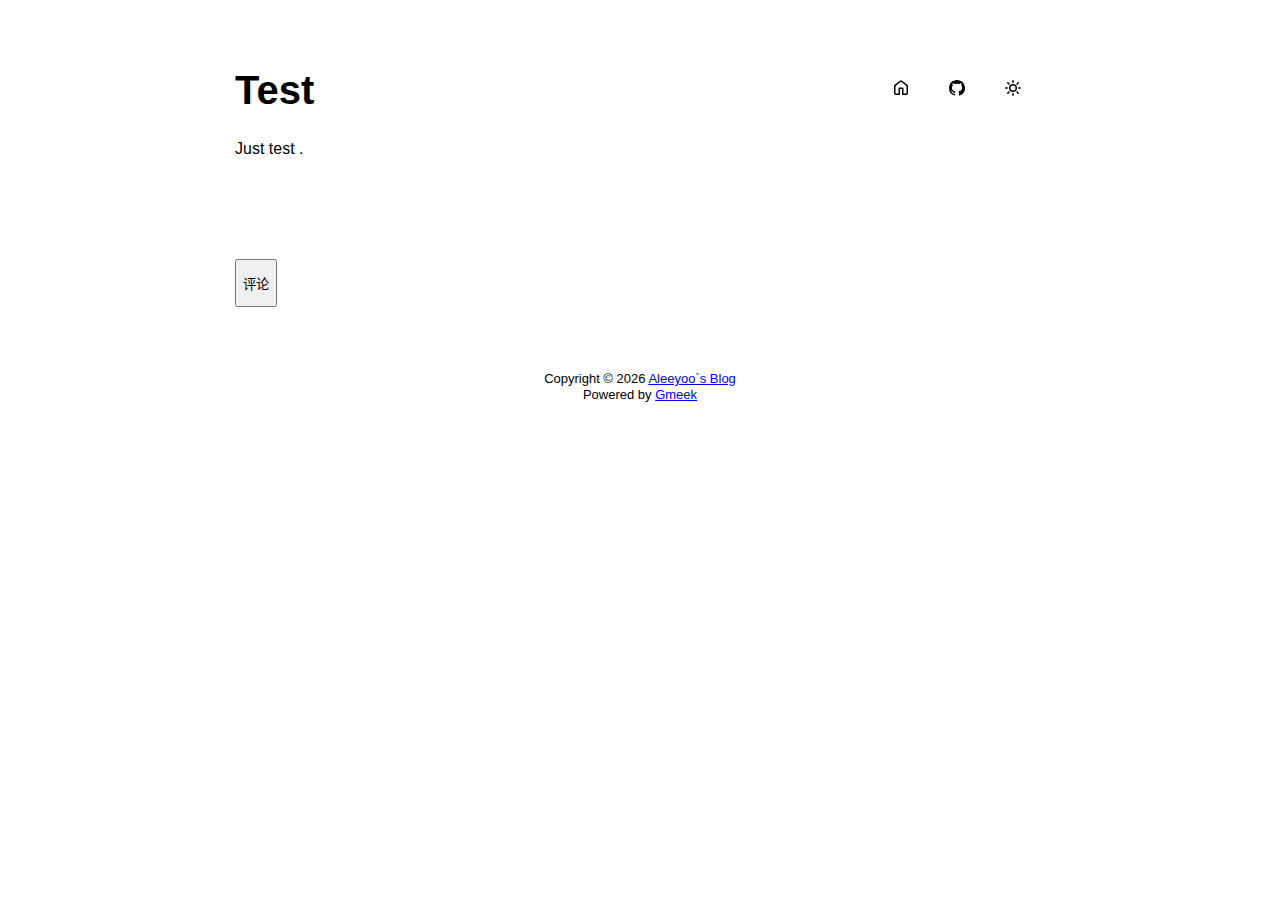
<file: docs/post/Test.html>
<!DOCTYPE html>
<html data-color-mode="light" data-dark-theme="dark" data-light-theme="light" lang="zh-CN">
<head>
    <meta content="text/html; charset=utf-8" http-equiv="content-type" />
    <meta name="viewport" content="width=device-width,initial-scale=1.0">
    <meta http-equiv="X-UA-Compatible" content="IE=edge">
    <link href='https://mirrors.sustech.edu.cn/cdnjs/ajax/libs/Primer/21.0.7/primer.css' rel='stylesheet' />
    
    <link rel="icon" href="https://em-content.zobj.net/source/animated-noto-color-emoji/427/exploding-head_1f92f.gif"><script>
        let theme = localStorage.getItem("meek_theme") || "light";
        document.documentElement.setAttribute("data-color-mode", theme);
    </script>
<meta name="description" content="Just test .。">
<meta property="og:title" content="Test">
<meta property="og:description" content="Just test .。">
<meta property="og:type" content="article">
<meta property="og:url" content="https://Aleeyoo.github.io/leoowa/post/Test.html">
<meta property="og:image" content="https://em-content.zobj.net/source/animated-noto-color-emoji/427/exploding-head_1f92f.gif">
<title>Test</title>



</head>
<style>
body{box-sizing: border-box;min-width: 200px;max-width: 900px;margin: 20px auto;padding: 45px;font-size: 16px;font-family: sans-serif;line-height: 1.25;}
#header{display:flex;padding-bottom:8px;border-bottom: 1px solid var(--borderColor-muted, var(--color-border-muted));margin-bottom: 16px;}
#footer {margin-top:64px; text-align: center;font-size: small;}

</style>

<style>
.postTitle{margin: auto 0;font-size:40px;font-weight:bold;}
.title-right{display:flex;margin:auto 0 0 auto;}
.title-right .circle{padding: 14px 16px;margin-right:8px;}
#postBody{border-bottom: 1px solid var(--color-border-default);padding-bottom:36px;}
#postBody hr{height:2px;}
#cmButton{height:48px;margin-top:48px;}
#comments{margin-top:64px;}
.g-emoji{font-size:24px;}
@media (max-width: 600px) {
    body {padding: 8px;}
    .postTitle{font-size:24px;}
}

</style>




<body>
    <div id="header">
<h1 class="postTitle">Test</h1>
<div class="title-right">
    <a href="https://Aleeyoo.github.io/leoowa" id="buttonHome" class="btn btn-invisible circle" title="首页">
        <svg class="octicon" width="16" height="16">
            <path id="pathHome" fill-rule="evenodd"></path>
        </svg>
    </a>
    
    <a href="https://github.com/Aleeyoo/leoowa/issues/1" target="_blank" class="btn btn-invisible circle" title="Issue">
        <svg class="octicon" width="16" height="16">
            <path id="pathIssue" fill-rule="evenodd"></path>
        </svg>
    </a>
    

    <a class="btn btn-invisible circle" onclick="modeSwitch();" title="切换主题">
        <svg class="octicon" width="16" height="16" >
            <path id="themeSwitch" fill-rule="evenodd"></path>
        </svg>
    </a>

</div>
</div>
    <div id="content">
<div class="markdown-body" id="postBody"><p>Just test .</p></div>
<div style="font-size:small;margin-top:8px;float:right;"></div>

<button class="btn btn-block" type="button" onclick="openComments()" id="cmButton">评论</button>
<div class="comments" id="comments"></div>

</div>
    <div id="footer"><div id="footer1">Copyright © <span id="copyrightYear"></span> <a href="https://Aleeyoo.github.io/leoowa">Aleeyoo`s Blog</a></div>
<div id="footer2">
    <span id="runday"></span><span>Powered by <a href="https://meekdai.com/Gmeek.html" target="_blank">Gmeek</a></span>
</div>

<script>
var now=new Date();
document.getElementById("copyrightYear").innerHTML=now.getFullYear();

if(""!=""){
    var startSite=new Date("");
    var diff=now.getTime()-startSite.getTime();
    var diffDay=Math.floor(diff/(1000*60*60*24));
    document.getElementById("runday").innerHTML="网站运行"+diffDay+"天"+" • ";
}
</script></div>
</body>
<script>
var IconList={'sun': 'M8 10.5a2.5 2.5 0 100-5 2.5 2.5 0 000 5zM8 12a4 4 0 100-8 4 4 0 000 8zM8 0a.75.75 0 01.75.75v1.5a.75.75 0 01-1.5 0V.75A.75.75 0 018 0zm0 13a.75.75 0 01.75.75v1.5a.75.75 0 01-1.5 0v-1.5A.75.75 0 018 13zM2.343 2.343a.75.75 0 011.061 0l1.06 1.061a.75.75 0 01-1.06 1.06l-1.06-1.06a.75.75 0 010-1.06zm9.193 9.193a.75.75 0 011.06 0l1.061 1.06a.75.75 0 01-1.06 1.061l-1.061-1.06a.75.75 0 010-1.061zM16 8a.75.75 0 01-.75.75h-1.5a.75.75 0 010-1.5h1.5A.75.75 0 0116 8zM3 8a.75.75 0 01-.75.75H.75a.75.75 0 010-1.5h1.5A.75.75 0 013 8zm10.657-5.657a.75.75 0 010 1.061l-1.061 1.06a.75.75 0 11-1.06-1.06l1.06-1.06a.75.75 0 011.06 0zm-9.193 9.193a.75.75 0 010 1.06l-1.06 1.061a.75.75 0 11-1.061-1.06l1.06-1.061a.75.75 0 011.061 0z', 'moon': 'M9.598 1.591a.75.75 0 01.785-.175 7 7 0 11-8.967 8.967.75.75 0 01.961-.96 5.5 5.5 0 007.046-7.046.75.75 0 01.175-.786zm1.616 1.945a7 7 0 01-7.678 7.678 5.5 5.5 0 107.678-7.678z', 'sync': 'M1.705 8.005a.75.75 0 0 1 .834.656 5.5 5.5 0 0 0 9.592 2.97l-1.204-1.204a.25.25 0 0 1 .177-.427h3.646a.25.25 0 0 1 .25.25v3.646a.25.25 0 0 1-.427.177l-1.38-1.38A7.002 7.002 0 0 1 1.05 8.84a.75.75 0 0 1 .656-.834ZM8 2.5a5.487 5.487 0 0 0-4.131 1.869l1.204 1.204A.25.25 0 0 1 4.896 6H1.25A.25.25 0 0 1 1 5.75V2.104a.25.25 0 0 1 .427-.177l1.38 1.38A7.002 7.002 0 0 1 14.95 7.16a.75.75 0 0 1-1.49.178A5.5 5.5 0 0 0 8 2.5Z', 'home': 'M6.906.664a1.749 1.749 0 0 1 2.187 0l5.25 4.2c.415.332.657.835.657 1.367v7.019A1.75 1.75 0 0 1 13.25 15h-3.5a.75.75 0 0 1-.75-.75V9H7v5.25a.75.75 0 0 1-.75.75h-3.5A1.75 1.75 0 0 1 1 13.25V6.23c0-.531.242-1.034.657-1.366l5.25-4.2Zm1.25 1.171a.25.25 0 0 0-.312 0l-5.25 4.2a.25.25 0 0 0-.094.196v7.019c0 .138.112.25.25.25H5.5V8.25a.75.75 0 0 1 .75-.75h3.5a.75.75 0 0 1 .75.75v5.25h2.75a.25.25 0 0 0 .25-.25V6.23a.25.25 0 0 0-.094-.195Z', 'github': 'M8 0c4.42 0 8 3.58 8 8a8.013 8.013 0 0 1-5.45 7.59c-.4.08-.55-.17-.55-.38 0-.27.01-1.13.01-2.2 0-.75-.25-1.23-.54-1.48 1.78-.2 3.65-.88 3.65-3.95 0-.88-.31-1.59-.82-2.15.08-.2.36-1.02-.08-2.12 0 0-.67-.22-2.2.82-.64-.18-1.32-.27-2-.27-.68 0-1.36.09-2 .27-1.53-1.03-2.2-.82-2.2-.82-.44 1.1-.16 1.92-.08 2.12-.51.56-.82 1.28-.82 2.15 0 3.06 1.86 3.75 3.64 3.95-.23.2-.44.55-.51 1.07-.46.21-1.61.55-2.33-.66-.15-.24-.6-.83-1.23-.82-.67.01-.27.38.01.53.34.19.73.9.82 1.13.16.45.68 1.31 2.69.94 0 .67.01 1.3.01 1.49 0 .21-.15.45-.55.38A7.995 7.995 0 0 1 0 8c0-4.42 3.58-8 8-8Z'};
var utterancesLoad=0;

let themeSettings={
    "dark": ["dark","moon","#00f0ff","dark-blue"],
    "light": ["light","sun","#ff5000","github-light"],
    "auto": ["auto","sync","","preferred-color-scheme"]
};
function changeTheme(mode, icon, color, utheme){
    document.documentElement.setAttribute("data-color-mode",mode);
    document.getElementById("themeSwitch").setAttribute("d",value=IconList[icon]);
    document.getElementById("themeSwitch").parentNode.style.color=color;
    if(utterancesLoad==1){utterancesTheme(utheme);}
}
function modeSwitch(){
    let currentMode=document.documentElement.getAttribute('data-color-mode');
    let newMode = currentMode === "light" ? "dark" : currentMode === "dark" ? "auto" : "light";
    localStorage.setItem("meek_theme", newMode);
    if(themeSettings[newMode]){
        changeTheme(...themeSettings[newMode]);
    }
}
function utterancesTheme(theme){
    const message={type:'set-theme',theme: theme};
    const iframe=document.getElementsByClassName('utterances-frame')[0];
    iframe.contentWindow.postMessage(message,'https://utteranc.es');
}
if(themeSettings[theme]){changeTheme(...themeSettings[theme]);}
console.log("\n %c Gmeek last https://github.com/Meekdai/Gmeek \n","padding:5px 0;background:#02d81d;color:#fff");
</script>

<script>
document.getElementById("pathHome").setAttribute("d",IconList["home"]);
document.getElementById("pathIssue").setAttribute("d",IconList["github"]);



function openComments(){
    cm=document.getElementById("comments");
    cmButton=document.getElementById("cmButton");
    cmButton.innerHTML="loading";
    span=document.createElement("span");
    span.setAttribute("class","AnimatedEllipsis");
    cmButton.appendChild(span);

    script=document.createElement("script");
    script.setAttribute("src","https://utteranc.es/client.js");
    script.setAttribute("repo","Aleeyoo/leoowa");
    script.setAttribute("issue-term","title");
    
    if(localStorage.getItem("meek_theme")=="dark"){script.setAttribute("theme","dark-blue");}
    else if(localStorage.getItem("meek_theme")=="light") {script.setAttribute("theme","github-light");}
    else{script.setAttribute("theme","preferred-color-scheme");}
    
    script.setAttribute("crossorigin","anonymous");
    script.setAttribute("async","");
    cm.appendChild(script);

    int=self.setInterval("iFrameLoading()",200);
}

function iFrameLoading(){
    var utterances=document.getElementsByClassName('utterances');
    if(utterances.length==1){
        if(utterances[0].style.height!=""){
            utterancesLoad=1;
            int=window.clearInterval(int);
            document.getElementById("cmButton").style.display="none";
            console.log("utterances Load OK");
        }
    }
}



</script>


</html>
</file>
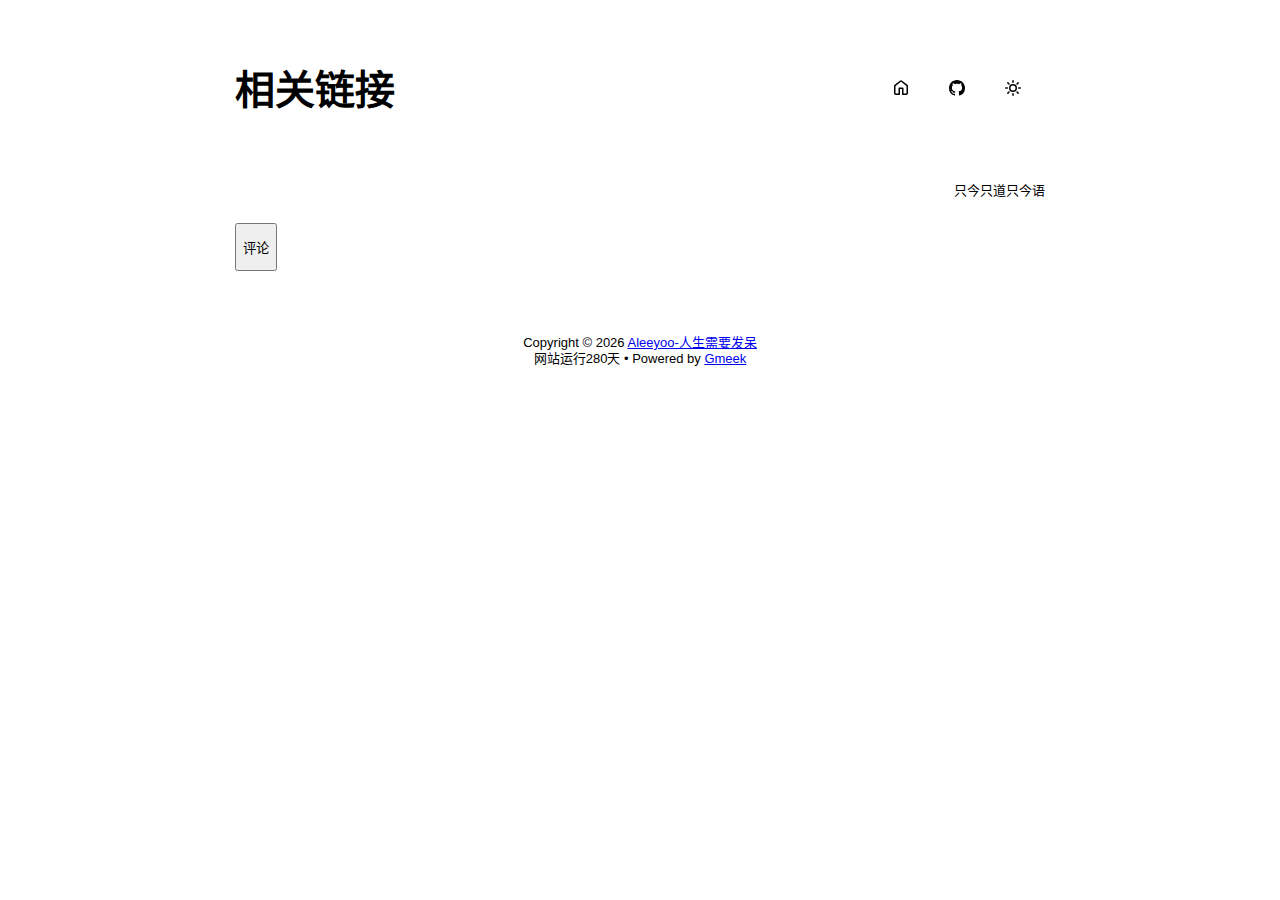
<file: docs/post/xiang-guan-lian-jie.html>
<!DOCTYPE html>
<html data-color-mode="light" data-dark-theme="dark" data-light-theme="light" lang="zh-CN">
<head>
    <meta content="text/html; charset=utf-8" http-equiv="content-type" />
    <meta name="viewport" content="width=device-width,initial-scale=1.0">
    <meta http-equiv="X-UA-Compatible" content="IE=edge">
    <link href='https://mirrors.sustech.edu.cn/cdnjs/ajax/libs/Primer/21.0.7/primer.css' rel='stylesheet' />
    <script src='https://blog.meekdai.com/Gmeek/plugins/GmeekVercount.js'></script>
    <link rel="icon" href="https://raw.github.com/Aleeyoo/note-gen-image-sync/main/b608f211-4aec-4994-9d43-8f80c150c21d.gif"><script>
        let theme = localStorage.getItem("meek_theme") || "light";
        document.documentElement.setAttribute("data-color-mode", theme);
    </script>
<meta name="description" content="">
<meta property="og:title" content="相关链接">
<meta property="og:description" content="">
<meta property="og:type" content="article">
<meta property="og:url" content="https://Aleeyoo.github.io/leoowa/post/xiang-guan-lian-jie.html">
<meta property="og:image" content="https://raw.github.com/Aleeyoo/note-gen-image-sync/main/b608f211-4aec-4994-9d43-8f80c150c21d.gif">
<title>相关链接</title>



</head>
<style>
body{box-sizing: border-box;min-width: 200px;max-width: 900px;margin: 20px auto;padding: 45px;font-size: 16px;font-family: sans-serif;line-height: 1.25;}
#header{display:flex;padding-bottom:8px;border-bottom: 1px solid var(--borderColor-muted, var(--color-border-muted));margin-bottom: 16px;}
#footer {margin-top:64px; text-align: center;font-size: small;}

</style>

<style>
.postTitle{margin: auto 0;font-size:40px;font-weight:bold;}
.title-right{display:flex;margin:auto 0 0 auto;}
.title-right .circle{padding: 14px 16px;margin-right:8px;}
#postBody{border-bottom: 1px solid var(--color-border-default);padding-bottom:36px;}
#postBody hr{height:2px;}
#cmButton{height:48px;margin-top:48px;}
#comments{margin-top:64px;}
.g-emoji{font-size:24px;}
@media (max-width: 600px) {
    body {padding: 8px;}
    .postTitle{font-size:24px;}
}

</style>




<body>
    <div id="header">
<h1 class="postTitle">相关链接</h1>
<div class="title-right">
    <a href="https://Aleeyoo.github.io/leoowa" id="buttonHome" class="btn btn-invisible circle" title="首页">
        <svg class="octicon" width="16" height="16">
            <path id="pathHome" fill-rule="evenodd"></path>
        </svg>
    </a>
    
    <a href="https://github.com/Aleeyoo/leoowa/issues/4" target="_blank" class="btn btn-invisible circle" title="Issue">
        <svg class="octicon" width="16" height="16">
            <path id="pathIssue" fill-rule="evenodd"></path>
        </svg>
    </a>
    

    <a class="btn btn-invisible circle" onclick="modeSwitch();" title="切换主题">
        <svg class="octicon" width="16" height="16" >
            <path id="themeSwitch" fill-rule="evenodd"></path>
        </svg>
    </a>

</div>
</div>
    <div id="content">
<div class="markdown-body" id="postBody"></div>
<div style="font-size:small;margin-top:8px;float:right;">只今只道只今语</div>

<button class="btn btn-block" type="button" onclick="openComments()" id="cmButton">评论</button>
<div class="comments" id="comments"></div>

</div>
    <div id="footer"><div id="footer1">Copyright © <span id="copyrightYear"></span> <a href="https://Aleeyoo.github.io/leoowa">Aleeyoo-人生需要发呆</a></div>
<div id="footer2">
    <span id="runday"></span><span>Powered by <a href="https://meekdai.com/Gmeek.html" target="_blank">Gmeek</a></span>
</div>

<script>
var now=new Date();
document.getElementById("copyrightYear").innerHTML=now.getFullYear();

if("10/17/2025"!=""){
    var startSite=new Date("10/17/2025");
    var diff=now.getTime()-startSite.getTime();
    var diffDay=Math.floor(diff/(1000*60*60*24));
    document.getElementById("runday").innerHTML="网站运行"+diffDay+"天"+" • ";
}
</script></div>
</body>
<script>
var IconList={'sun': 'M8 10.5a2.5 2.5 0 100-5 2.5 2.5 0 000 5zM8 12a4 4 0 100-8 4 4 0 000 8zM8 0a.75.75 0 01.75.75v1.5a.75.75 0 01-1.5 0V.75A.75.75 0 018 0zm0 13a.75.75 0 01.75.75v1.5a.75.75 0 01-1.5 0v-1.5A.75.75 0 018 13zM2.343 2.343a.75.75 0 011.061 0l1.06 1.061a.75.75 0 01-1.06 1.06l-1.06-1.06a.75.75 0 010-1.06zm9.193 9.193a.75.75 0 011.06 0l1.061 1.06a.75.75 0 01-1.06 1.061l-1.061-1.06a.75.75 0 010-1.061zM16 8a.75.75 0 01-.75.75h-1.5a.75.75 0 010-1.5h1.5A.75.75 0 0116 8zM3 8a.75.75 0 01-.75.75H.75a.75.75 0 010-1.5h1.5A.75.75 0 013 8zm10.657-5.657a.75.75 0 010 1.061l-1.061 1.06a.75.75 0 11-1.06-1.06l1.06-1.06a.75.75 0 011.06 0zm-9.193 9.193a.75.75 0 010 1.06l-1.06 1.061a.75.75 0 11-1.061-1.06l1.06-1.061a.75.75 0 011.061 0z', 'moon': 'M9.598 1.591a.75.75 0 01.785-.175 7 7 0 11-8.967 8.967.75.75 0 01.961-.96 5.5 5.5 0 007.046-7.046.75.75 0 01.175-.786zm1.616 1.945a7 7 0 01-7.678 7.678 5.5 5.5 0 107.678-7.678z', 'sync': 'M1.705 8.005a.75.75 0 0 1 .834.656 5.5 5.5 0 0 0 9.592 2.97l-1.204-1.204a.25.25 0 0 1 .177-.427h3.646a.25.25 0 0 1 .25.25v3.646a.25.25 0 0 1-.427.177l-1.38-1.38A7.002 7.002 0 0 1 1.05 8.84a.75.75 0 0 1 .656-.834ZM8 2.5a5.487 5.487 0 0 0-4.131 1.869l1.204 1.204A.25.25 0 0 1 4.896 6H1.25A.25.25 0 0 1 1 5.75V2.104a.25.25 0 0 1 .427-.177l1.38 1.38A7.002 7.002 0 0 1 14.95 7.16a.75.75 0 0 1-1.49.178A5.5 5.5 0 0 0 8 2.5Z', 'home': 'M6.906.664a1.749 1.749 0 0 1 2.187 0l5.25 4.2c.415.332.657.835.657 1.367v7.019A1.75 1.75 0 0 1 13.25 15h-3.5a.75.75 0 0 1-.75-.75V9H7v5.25a.75.75 0 0 1-.75.75h-3.5A1.75 1.75 0 0 1 1 13.25V6.23c0-.531.242-1.034.657-1.366l5.25-4.2Zm1.25 1.171a.25.25 0 0 0-.312 0l-5.25 4.2a.25.25 0 0 0-.094.196v7.019c0 .138.112.25.25.25H5.5V8.25a.75.75 0 0 1 .75-.75h3.5a.75.75 0 0 1 .75.75v5.25h2.75a.25.25 0 0 0 .25-.25V6.23a.25.25 0 0 0-.094-.195Z', 'github': 'M8 0c4.42 0 8 3.58 8 8a8.013 8.013 0 0 1-5.45 7.59c-.4.08-.55-.17-.55-.38 0-.27.01-1.13.01-2.2 0-.75-.25-1.23-.54-1.48 1.78-.2 3.65-.88 3.65-3.95 0-.88-.31-1.59-.82-2.15.08-.2.36-1.02-.08-2.12 0 0-.67-.22-2.2.82-.64-.18-1.32-.27-2-.27-.68 0-1.36.09-2 .27-1.53-1.03-2.2-.82-2.2-.82-.44 1.1-.16 1.92-.08 2.12-.51.56-.82 1.28-.82 2.15 0 3.06 1.86 3.75 3.64 3.95-.23.2-.44.55-.51 1.07-.46.21-1.61.55-2.33-.66-.15-.24-.6-.83-1.23-.82-.67.01-.27.38.01.53.34.19.73.9.82 1.13.16.45.68 1.31 2.69.94 0 .67.01 1.3.01 1.49 0 .21-.15.45-.55.38A7.995 7.995 0 0 1 0 8c0-4.42 3.58-8 8-8Z'};
var utterancesLoad=0;

let themeSettings={
    "dark": ["dark","moon","#00f0ff","dark-blue"],
    "light": ["light","sun","#ff5000","github-light"],
    "auto": ["auto","sync","","preferred-color-scheme"]
};
function changeTheme(mode, icon, color, utheme){
    document.documentElement.setAttribute("data-color-mode",mode);
    document.getElementById("themeSwitch").setAttribute("d",value=IconList[icon]);
    document.getElementById("themeSwitch").parentNode.style.color=color;
    if(utterancesLoad==1){utterancesTheme(utheme);}
}
function modeSwitch(){
    let currentMode=document.documentElement.getAttribute('data-color-mode');
    let newMode = currentMode === "light" ? "dark" : currentMode === "dark" ? "auto" : "light";
    localStorage.setItem("meek_theme", newMode);
    if(themeSettings[newMode]){
        changeTheme(...themeSettings[newMode]);
    }
}
function utterancesTheme(theme){
    const message={type:'set-theme',theme: theme};
    const iframe=document.getElementsByClassName('utterances-frame')[0];
    iframe.contentWindow.postMessage(message,'https://utteranc.es');
}
if(themeSettings[theme]){changeTheme(...themeSettings[theme]);}
console.log("\n %c Gmeek last https://github.com/Meekdai/Gmeek \n","padding:5px 0;background:#02d81d;color:#fff");
</script>

<script>
document.getElementById("pathHome").setAttribute("d",IconList["home"]);
document.getElementById("pathIssue").setAttribute("d",IconList["github"]);



function openComments(){
    cm=document.getElementById("comments");
    cmButton=document.getElementById("cmButton");
    cmButton.innerHTML="loading";
    span=document.createElement("span");
    span.setAttribute("class","AnimatedEllipsis");
    cmButton.appendChild(span);

    script=document.createElement("script");
    script.setAttribute("src","https://utteranc.es/client.js");
    script.setAttribute("repo","Aleeyoo/leoowa");
    script.setAttribute("issue-term","title");
    
    if(localStorage.getItem("meek_theme")=="dark"){script.setAttribute("theme","dark-blue");}
    else if(localStorage.getItem("meek_theme")=="light") {script.setAttribute("theme","github-light");}
    else{script.setAttribute("theme","preferred-color-scheme");}
    
    script.setAttribute("crossorigin","anonymous");
    script.setAttribute("async","");
    cm.appendChild(script);

    int=self.setInterval("iFrameLoading()",200);
}

function iFrameLoading(){
    var utterances=document.getElementsByClassName('utterances');
    if(utterances.length==1){
        if(utterances[0].style.height!=""){
            utterancesLoad=1;
            int=window.clearInterval(int);
            document.getElementById("cmButton").style.display="none";
            console.log("utterances Load OK");
        }
    }
}



</script>
<script src='https://blog.meekdai.com/Gmeek/plugins/GmeekTOC.js'></script><script src='https://blog.meekdai.com/Gmeek/plugins/lightbox.js'></script>

</html>
</file>
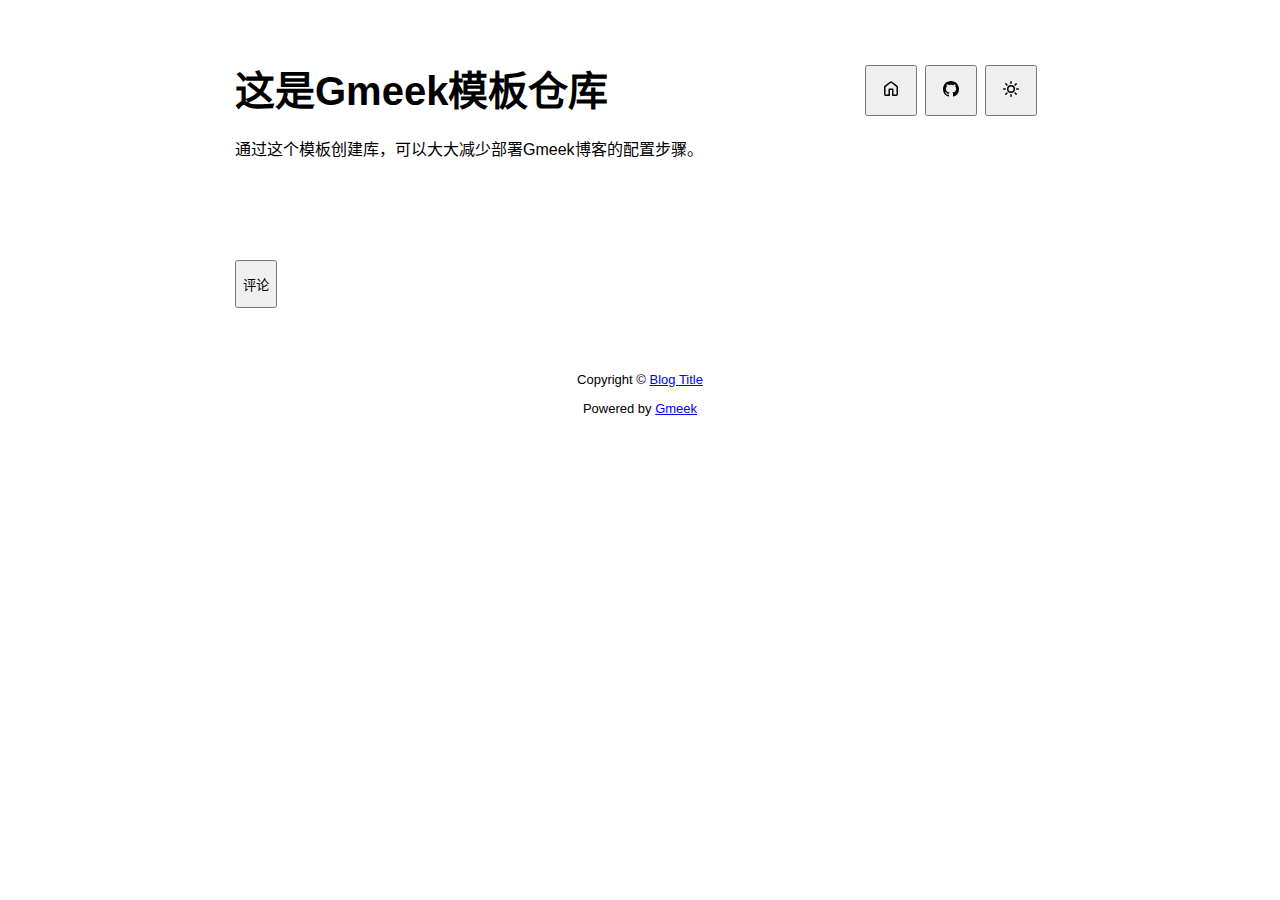
<file: docs/post/zhe-shi-Gmeek-mo-ban-cang-ku.html>
<!DOCTYPE html>
<html data-color-mode="light" data-dark-theme="dark" data-light-theme="light" lang="zh-CN">
<head>
    <meta content="text/html; charset=utf-8" http-equiv="content-type" />
    <meta name="viewport" content="width=device-width,initial-scale=1.0">
    <meta http-equiv="X-UA-Compatible" content="IE=edge">
    <link href="//cdn.staticfile.org/Primer/21.0.7/primer.css" rel="stylesheet" />
    <link rel="icon" href="https://github.githubassets.com/favicons/favicon.svg">
    <script>
        if(localStorage.getItem("meek_theme")==null){}
        else if(localStorage.getItem("meek_theme")=="dark"){document.getElementsByTagName("html")[0].attributes.getNamedItem("data-color-mode").value="dark";}
        else if(localStorage.getItem("meek_theme")=="light"){document.getElementsByTagName("html")[0].attributes.getNamedItem("data-color-mode").value="light";}
    </script>
    
<meta name="description" content="这是Gmeek模板仓库">
<title>这是Gmeek模板仓库</title>


</head>
<style>
body{box-sizing: border-box;min-width: 200px;max-width: 900px;margin: 20px auto;padding: 45px;font-size: 16px;font-family: sans-serif;line-height: 1.25;}
#header{display:flex;padding-bottom:8px;border-bottom: 1px solid var(--borderColor-muted, var(--color-border-muted));margin-bottom: 16px;}
#footer {margin-top:64px; text-align: center;font-size: small;}

</style>

<style>
.postTitle{margin: auto 0;font-size:40px;font-weight:bold;}
.title-right{display:flex;margin:auto 0 0 auto;}
.title-right .circle{padding: 14px 16px;margin-right:8px;}
#postBody{border-bottom: 1px solid var(--color-border-default);padding-bottom:36px;}
#postBody hr{height:2px;}
#cmButton{height:48px;margin-top:48px;}
#comments{margin-top:64px;}
.g-emoji{font-size:24px;}
@media (max-width: 600px) {
    body {padding: 8px;}
    .postTitle{font-size:24px;}
}
</style>




<body>
    <div id="header">
<h1 class="postTitle">这是Gmeek模板仓库</h1>
<div class="title-right">
    
    <a href="https://Meekdai.github.io/Gmeek-template"><button id="buttonHome" class="btn btn-invisible circle" title="首页">
        <svg class="octicon" width="16" height="16">
            <path id="pathHome" fill-rule="evenodd" d="M6.906.664a1.749 1.749 0 0 1 2.187 0l5.25 4.2c.415.332.657.835.657 1.367v7.019A1.75 1.75 0 0 1 13.25 15h-3.5a.75.75 0 0 1-.75-.75V9H7v5.25a.75.75 0 0 1-.75.75h-3.5A1.75 1.75 0 0 1 1 13.25V6.23c0-.531.242-1.034.657-1.366l5.25-4.2Zm1.25 1.171a.25.25 0 0 0-.312 0l-5.25 4.2a.25.25 0 0 0-.094.196v7.019c0 .138.112.25.25.25H5.5V8.25a.75.75 0 0 1 .75-.75h3.5a.75.75 0 0 1 .75.75v5.25h2.75a.25.25 0 0 0 .25-.25V6.23a.25.25 0 0 0-.094-.195Z"></path>
        </svg>
    </button></a>

    
    <a href="https://github.com/Meekdai/Gmeek-template/issues/1" target="_blank"><button class="btn btn-invisible circle" title="Issue">
        <svg class="octicon" width="16" height="16">
            <path id="pathIssue" fill-rule="evenodd" d="M8 0c4.42 0 8 3.58 8 8a8.013 8.013 0 0 1-5.45 7.59c-.4.08-.55-.17-.55-.38 0-.27.01-1.13.01-2.2 0-.75-.25-1.23-.54-1.48 1.78-.2 3.65-.88 3.65-3.95 0-.88-.31-1.59-.82-2.15.08-.2.36-1.02-.08-2.12 0 0-.67-.22-2.2.82-.64-.18-1.32-.27-2-.27-.68 0-1.36.09-2 .27-1.53-1.03-2.2-.82-2.2-.82-.44 1.1-.16 1.92-.08 2.12-.51.56-.82 1.28-.82 2.15 0 3.06 1.86 3.75 3.64 3.95-.23.2-.44.55-.51 1.07-.46.21-1.61.55-2.33-.66-.15-.24-.6-.83-1.23-.82-.67.01-.27.38.01.53.34.19.73.9.82 1.13.16.45.68 1.31 2.69.94 0 .67.01 1.3.01 1.49 0 .21-.15.45-.55.38A7.995 7.995 0 0 1 0 8c0-4.42 3.58-8 8-8Z"></path>
        </svg>
    </button></a>
    

    <button class="btn btn-invisible circle" onclick="modeSwitch();" title="切换主题">
        <svg class="octicon" width="16" height="16" >
            <path id="themeSwitch" fill-rule="evenodd"></path>
        </svg>
    </button>

</div>
</div>
    <div id="content">
<div class="markdown-body" id="postBody"><p>通过这个模板创建库，可以大大减少部署Gmeek博客的配置步骤。</p></div>
<div style="font-size:small;margin-top:8px;float:right;"></div>
<button class="btn btn-block" type="button" onclick="openComments()" id="cmButton">评论</button>
<div class="comments" id="comments"></div>
</div>
    <div id="footer">Copyright © <span id="year"></span><a href="https://Meekdai.github.io/Gmeek-template"> Blog Title </a>
<p>
<span id="runday"></span>Powered by <a href="https://meekdai.com/Gmeek.html" target="_blank">Gmeek</a>
</p>

<script>
if(""!=""){
    var now=new Date();
    var startSite=new Date("");
    var diff=now.getTime()-startSite.getTime();
    var diffDay=Math.floor(diff/(1000*60*60*24));
    document.getElementById("year").innerHTML=now.getFullYear();
    if(""!=""){document.getElementById("runday").innerHTML=" • "+"网站运行"+diffDay+"天"+" • ";}
    else{document.getElementById("runday").innerHTML="网站运行"+diffDay+"天"+" • ";}
}
</script>
</div>
</body>
<script>
var IconList={'post': 'M0 3.75C0 2.784.784 2 1.75 2h12.5c.966 0 1.75.784 1.75 1.75v8.5A1.75 1.75 0 0 1 14.25 14H1.75A1.75 1.75 0 0 1 0 12.25Zm1.75-.25a.25.25 0 0 0-.25.25v8.5c0 .138.112.25.25.25h12.5a.25.25 0 0 0 .25-.25v-8.5a.25.25 0 0 0-.25-.25ZM3.5 6.25a.75.75 0 0 1 .75-.75h7a.75.75 0 0 1 0 1.5h-7a.75.75 0 0 1-.75-.75Zm.75 2.25h4a.75.75 0 0 1 0 1.5h-4a.75.75 0 0 1 0-1.5Z', 'link': 'm7.775 3.275 1.25-1.25a3.5 3.5 0 1 1 4.95 4.95l-2.5 2.5a3.5 3.5 0 0 1-4.95 0 .751.751 0 0 1 .018-1.042.751.751 0 0 1 1.042-.018 1.998 1.998 0 0 0 2.83 0l2.5-2.5a2.002 2.002 0 0 0-2.83-2.83l-1.25 1.25a.751.751 0 0 1-1.042-.018.751.751 0 0 1-.018-1.042Zm-4.69 9.64a1.998 1.998 0 0 0 2.83 0l1.25-1.25a.751.751 0 0 1 1.042.018.751.751 0 0 1 .018 1.042l-1.25 1.25a3.5 3.5 0 1 1-4.95-4.95l2.5-2.5a3.5 3.5 0 0 1 4.95 0 .751.751 0 0 1-.018 1.042.751.751 0 0 1-1.042.018 1.998 1.998 0 0 0-2.83 0l-2.5 2.5a1.998 1.998 0 0 0 0 2.83Z', 'about': 'M10.561 8.073a6.005 6.005 0 0 1 3.432 5.142.75.75 0 1 1-1.498.07 4.5 4.5 0 0 0-8.99 0 .75.75 0 0 1-1.498-.07 6.004 6.004 0 0 1 3.431-5.142 3.999 3.999 0 1 1 5.123 0ZM10.5 5a2.5 2.5 0 1 0-5 0 2.5 2.5 0 0 0 5 0Z', 'sun': 'M8 10.5a2.5 2.5 0 100-5 2.5 2.5 0 000 5zM8 12a4 4 0 100-8 4 4 0 000 8zM8 0a.75.75 0 01.75.75v1.5a.75.75 0 01-1.5 0V.75A.75.75 0 018 0zm0 13a.75.75 0 01.75.75v1.5a.75.75 0 01-1.5 0v-1.5A.75.75 0 018 13zM2.343 2.343a.75.75 0 011.061 0l1.06 1.061a.75.75 0 01-1.06 1.06l-1.06-1.06a.75.75 0 010-1.06zm9.193 9.193a.75.75 0 011.06 0l1.061 1.06a.75.75 0 01-1.06 1.061l-1.061-1.06a.75.75 0 010-1.061zM16 8a.75.75 0 01-.75.75h-1.5a.75.75 0 010-1.5h1.5A.75.75 0 0116 8zM3 8a.75.75 0 01-.75.75H.75a.75.75 0 010-1.5h1.5A.75.75 0 013 8zm10.657-5.657a.75.75 0 010 1.061l-1.061 1.06a.75.75 0 11-1.06-1.06l1.06-1.06a.75.75 0 011.06 0zm-9.193 9.193a.75.75 0 010 1.06l-1.06 1.061a.75.75 0 11-1.061-1.06l1.06-1.061a.75.75 0 011.061 0z', 'moon': 'M9.598 1.591a.75.75 0 01.785-.175 7 7 0 11-8.967 8.967.75.75 0 01.961-.96 5.5 5.5 0 007.046-7.046.75.75 0 01.175-.786zm1.616 1.945a7 7 0 01-7.678 7.678 5.5 5.5 0 107.678-7.678z', 'search': 'M15.7 13.3l-3.81-3.83A5.93 5.93 0 0 0 13 6c0-3.31-2.69-6-6-6S1 2.69 1 6s2.69 6 6 6c1.3 0 2.48-.41 3.47-1.11l3.83 3.81c.19.2.45.3.7.3.25 0 .52-.09.7-.3a.996.996 0 0 0 0-1.41v.01zM7 10.7c-2.59 0-4.7-2.11-4.7-4.7 0-2.59 2.11-4.7 4.7-4.7 2.59 0 4.7 2.11 4.7 4.7 0 2.59-2.11 4.7-4.7 4.7z', 'rss': 'M2.002 2.725a.75.75 0 0 1 .797-.699C8.79 2.42 13.58 7.21 13.974 13.201a.75.75 0 0 1-1.497.098 10.502 10.502 0 0 0-9.776-9.776.747.747 0 0 1-.7-.798ZM2.84 7.05h-.002a7.002 7.002 0 0 1 6.113 6.111.75.75 0 0 1-1.49.178 5.503 5.503 0 0 0-4.8-4.8.75.75 0 0 1 .179-1.489ZM2 13a1 1 0 1 1 2 0 1 1 0 0 1-2 0Z', 'upload': 'M2.75 14A1.75 1.75 0 0 1 1 12.25v-2.5a.75.75 0 0 1 1.5 0v2.5c0 .138.112.25.25.25h10.5a.25.25 0 0 0 .25-.25v-2.5a.75.75 0 0 1 1.5 0v2.5A1.75 1.75 0 0 1 13.25 14Z M11.78 4.72a.749.749 0 1 1-1.06 1.06L8.75 3.811V9.5a.75.75 0 0 1-1.5 0V3.811L5.28 5.78a.749.749 0 1 1-1.06-1.06l3.25-3.25a.749.749 0 0 1 1.06 0l3.25 3.25Z', 'github': 'M8 0c4.42 0 8 3.58 8 8a8.013 8.013 0 0 1-5.45 7.59c-.4.08-.55-.17-.55-.38 0-.27.01-1.13.01-2.2 0-.75-.25-1.23-.54-1.48 1.78-.2 3.65-.88 3.65-3.95 0-.88-.31-1.59-.82-2.15.08-.2.36-1.02-.08-2.12 0 0-.67-.22-2.2.82-.64-.18-1.32-.27-2-.27-.68 0-1.36.09-2 .27-1.53-1.03-2.2-.82-2.2-.82-.44 1.1-.16 1.92-.08 2.12-.51.56-.82 1.28-.82 2.15 0 3.06 1.86 3.75 3.64 3.95-.23.2-.44.55-.51 1.07-.46.21-1.61.55-2.33-.66-.15-.24-.6-.83-1.23-.82-.67.01-.27.38.01.53.34.19.73.9.82 1.13.16.45.68 1.31 2.69.94 0 .67.01 1.3.01 1.49 0 .21-.15.45-.55.38A7.995 7.995 0 0 1 0 8c0-4.42 3.58-8 8-8Z', 'home': 'M6.906.664a1.749 1.749 0 0 1 2.187 0l5.25 4.2c.415.332.657.835.657 1.367v7.019A1.75 1.75 0 0 1 13.25 15h-3.5a.75.75 0 0 1-.75-.75V9H7v5.25a.75.75 0 0 1-.75.75h-3.5A1.75 1.75 0 0 1 1 13.25V6.23c0-.531.242-1.034.657-1.366l5.25-4.2Zm1.25 1.171a.25.25 0 0 0-.312 0l-5.25 4.2a.25.25 0 0 0-.094.196v7.019c0 .138.112.25.25.25H5.5V8.25a.75.75 0 0 1 .75-.75h3.5a.75.75 0 0 1 .75.75v5.25h2.75a.25.25 0 0 0 .25-.25V6.23a.25.25 0 0 0-.094-.195Z'};
var utterancesLoad=0;
if(localStorage.getItem("meek_theme")==null){localStorage.setItem("meek_theme","light");changeLight();}
else if(localStorage.getItem("meek_theme")=="dark"){changeDark();}
else if(localStorage.getItem("meek_theme")=="light"){changeLight();}

function changeDark(){
    document.getElementsByTagName("html")[0].attributes.getNamedItem("data-color-mode").value="dark";
    document.getElementById("themeSwitch").setAttribute("d",value=IconList["moon"]);
    document.getElementById("themeSwitch").parentNode.style.color="#00f0ff";
    if(utterancesLoad==1){utterancesTheme("dark-blue");}
}
function changeLight(){
    document.getElementsByTagName("html")[0].attributes.getNamedItem("data-color-mode").value="light";
    document.getElementById("themeSwitch").setAttribute("d",value=IconList["sun"]);
    document.getElementById("themeSwitch").parentNode.style.color="#ff5000";
    if(utterancesLoad==1){utterancesTheme("github-light");}
}
function modeSwitch(){
    if(document.getElementsByTagName("html")[0].attributes[0].value=="light"){changeDark();localStorage.setItem("meek_theme","dark");}
    else{changeLight();localStorage.setItem("meek_theme","light");}
}
function utterancesTheme(theme){
    const message = {type: 'set-theme',theme: theme};
    const iframe = document.getElementsByClassName('utterances-frame')[0];
    iframe.contentWindow.postMessage(message, 'https://utteranc.es');
}

console.log("\n %c Gmeek last %c https://github.com/Meekdai/Gmeek \n\n", "color: #fff; background-image: linear-gradient(90deg, rgb(47, 172, 178) 0%, rgb(45, 190, 96) 100%); padding:5px 1px;", "background-image: linear-gradient(90deg, rgb(45, 190, 96) 0%, rgb(255, 255, 255) 100%); padding:5px 0;");
</script>

<script>



function openComments(){
    cm=document.getElementById("comments");
    cmButton=document.getElementById("cmButton");
    cmButton.innerHTML="loading";
    span=document.createElement("span");
    span.setAttribute("class","AnimatedEllipsis");
    cmButton.appendChild(span);

    script=document.createElement("script");
    script.setAttribute("src","https://utteranc.es/client.js");
    script.setAttribute("repo","Meekdai/Gmeek-template");
    script.setAttribute("issue-term","title");
    if(localStorage.getItem("meek_theme")=="dark"){script.setAttribute("theme","dark-blue");}
    else{script.setAttribute("theme","github-light");}
    script.setAttribute("crossorigin","anonymous");
    script.setAttribute("async","");
    cm.appendChild(script);

    int=self.setInterval("iFrameLoading()",200);
}

function iFrameLoading(){
    var utterances=document.getElementsByClassName('utterances');
    if(utterances.length==1){
        if(utterances[0].style.height!=""){
            utterancesLoad=1;
            int=window.clearInterval(int);
            document.getElementById("cmButton").style.display="none";
            console.log("utterances Load OK");
        }
    }
}

</script>




</html>
</file>
